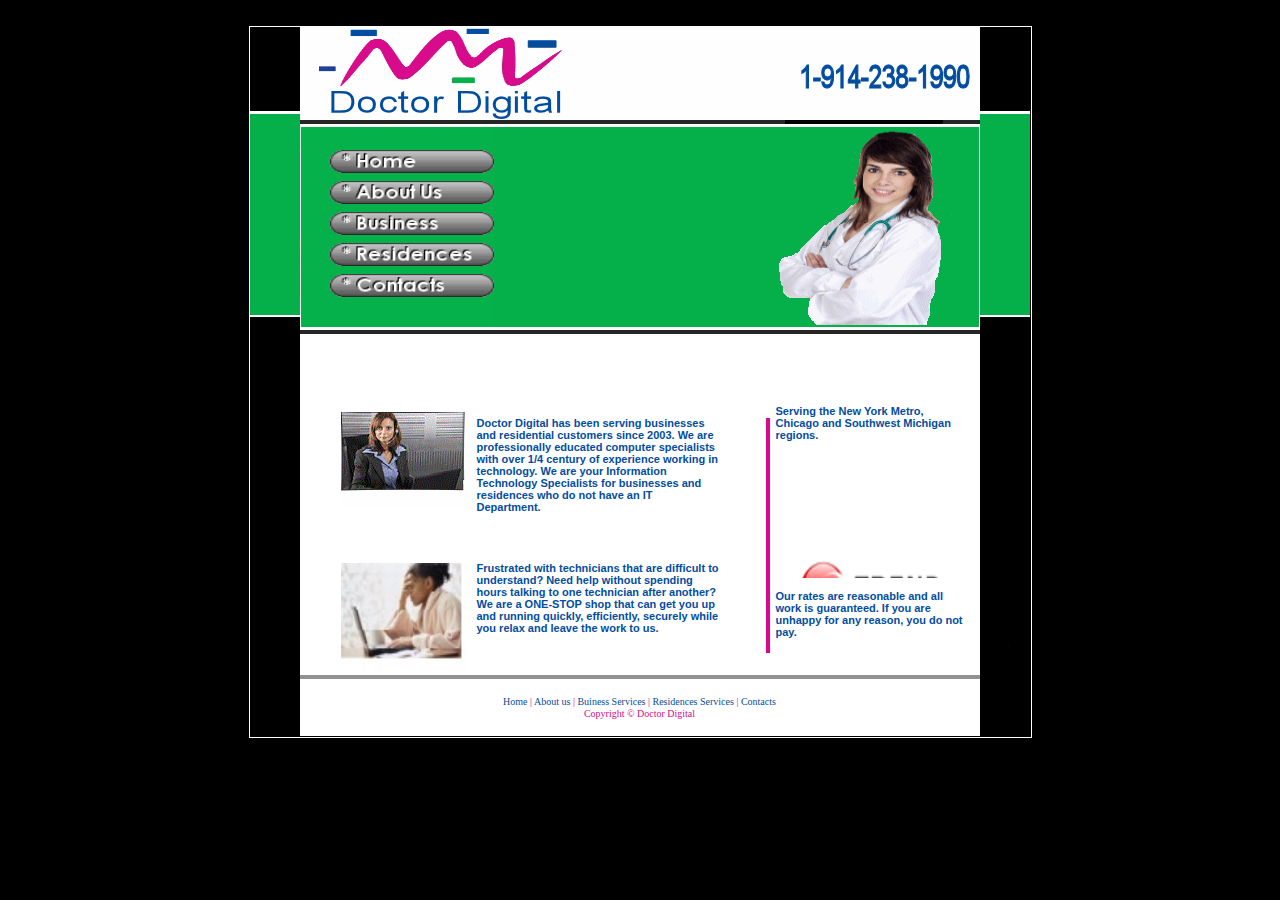
<file: index.html>
<html>
<head>
<title>-- Doctor Digital Computer Repair, Training, Support in Westchester County NY --</title>
<meta http-equiv="Content-Type" content="text/html; charset=windows-1250" />
<meta name="description" content="Computer repairs in Westchester County,Rockland County,Putnam County New York and Fairfield County, CT." />
<meta name="keywords" content="computer, repair, westchester, rockland, county, putnam, new york, ny, Greenwich, CT,Computer Repairs, Computer Services, PC Repairs, Laptop Repairs, Geek Squad, Best Buy, Firedogs, Web Design, Website Design, Technician, Experts, Amawalk, Ardsley, Ardsley-on-Hudson, Armonk, Baldwin Place, Banksville, Bedford, Bedford Hills, Briarcliff Manor, Bronxville, Buchanan, Chappaqua, Cortlandt Manor, Crompond, Cross River, Croton Falls, Croton-on-Hudson, Crugers, Dobbs Ferry, Eastchester, Elmsford, Goldens Bridge, Granite Springs, Harrison, Hartsdale, Hastings-on-Hudson, Hawthorne, Irvington, Jefferson Valley, Katonah, Lake Peekskill, Larchmont, Lincolndale, Mamaroneck, Maryknoll, Millwood, Mohegan Lake, Montrose, Mount Kisco, Mount Vernon, New Rochelle, North Salem, North White Plains, Ossining, Peekskill, Pelham, Pelham Manor, Pleasantville, Pocantico Hills, Port Chester, Pound Ridge, Purchase, Purdys, Rye, Rye Brook, Scarborough, Scarsdale, Shenorock, Shrub Oak, Sleepy Hollow, Somers, South Salem, Tarrytown, Thornwood, Tuckahoe, Valhalla, Verplanck, Waccabuc, White Plains, Yonkers, Yorktown Heights, small business, EDI, ERP, technical project management, woman owned business">
" /

<!-- ImageReady Preload Script (template_s073.psd) -->
<script type="text/javascript"> 
<!--
 
function newImage(arg) {
	if (document.images) {
		rslt = new Image();
		rslt.src = arg;
		return rslt;
	}
}
 
function changeImages() {
	if (document.images && (preloadFlag == true)) {
		for (var i=0; i<changeImages.arguments.length; i+=2) {
			document[changeImages.arguments[i]].src = changeImages.arguments[i+1];
		}
	}
}
 
var preloadFlag = false;
function preloadImages() {
	if (document.images) {
		home_page_over = newImage("images/home-page-over.gif");
		about_us_over = newImage("images/about-us-over.gif");
		services_over = newImage("images/services-over.gif");
		solutions_over = newImage("images/solutions-over.gif");
		contacts_over = newImage("images/contacts-over.gif");
		preloadFlag = true;
	}
}
 
// -->
</script>
<link href="css/styles.css" rel="stylesheet" type="text/css" />
<!-- End Preload Script -->


<!-- Google analytics

<script type="text/javascript">

  var _gaq = _gaq || [];
  _gaq.push(['_setAccount', 'UA-19411399-1']);
  _gaq.push(['_trackPageview']);

  (function() {
    var ga = document.createElement('script'); ga.type = 'text/javascript'; ga.async = true;
    ga.src = ('https:' == document.location.protocol ? 'https://ssl' : 'http://www') + '.google-analytics.com/ga.js';
    var s = document.getElementsByTagName('script')[0]; s.parentNode.insertBefore(ga, s);
  })();

</script>
</head>
<body bgcolor="#FFFFFF" leftmargin="0" topmargin="0" marginwidth="0" marginheight="0" onLoad="preloadImages();">
<!-- ImageReady Slices (template_s073.psd) -->
<table width="781" height="671" border="0" align="center" cellpadding="0" cellspacing="0" class="frame" id="Table_01">
<tr>
		<td rowspan="21">
			<img src="images/main.gif" width="50" height="670" alt="" /></td>
		<td colspan="9">
			<img src="images/main-03.gif" width="680" height="100" alt="" /></td>
		<td rowspan="21">
			<img src="images/main-04.gif" width="50" height="670" alt="" /></td>
		<td>
			<img src="images/spacer.gif" width="1" height="100" alt="" /></td>
	</tr>
	<tr>
		<td colspan="4">
			<img src="images/main-05.gif" width="194" height="23" alt="" /></td>
		<td colspan="5" rowspan="11">
			<img src="images/main-06.gif" width="486" height="200" alt="" /></td>
		<td>
			<img src="images/spacer.gif" width="1" height="23" alt="" /></td>
	</tr>
	<tr>
		<td rowspan="9">
			<img src="images/main-07.gif" width="30" height="147" alt="" /></td>
		<td colspan="3">
			<a href="index.html"
				onmouseover="window.status='home page'; changeImages('home_page', 'images/home-page-over.gif'); return true;"
				onmouseout="window.status=''; changeImages('home_page', 'images/home-page.gif'); return true;"
				onmousedown="changeImages('home_page', 'images/home-page-over.gif'); return true;"
				onmouseup="changeImages('home_page', 'images/home-page-over.gif'); return true;">
				<img name="home_page" src="images/home-page.gif" width="164" height="23" border="0" alt="home page" /></a></td>
		<td>
			<img src="images/spacer.gif" width="1" height="23" alt="" /></td>
	</tr>
	<tr>
		<td colspan="3">
			<img src="images/main-10.gif" width="164" height="8" alt="" /></td>
		<td>
			<img src="images/spacer.gif" width="1" height="8" alt="" /></td>
	</tr>
	<tr>
		<td colspan="3">
			<a href="aboutus.html"
				onmouseover="window.status='about us'; changeImages('about_us', 'images/about-us-over.gif'); return true;"
				onmouseout="window.status=''; changeImages('about_us', 'images/about-us.gif'); return true;"
				onmousedown="changeImages('about_us', 'images/about-us-over.gif'); return true;"
				onmouseup="changeImages('about_us', 'images/about-us-over.gif'); return true;">
				<img name="about_us" src="images/about-us.gif" width="164" height="23" border="0" alt="about us" /></a></td>
		<td>
			<img src="images/spacer.gif" width="1" height="23" alt="" /></td>
	</tr>
	<tr>
		<td colspan="3">
			<img src="images/main-13.gif" width="164" height="8" alt="" /></td>
		<td>
			<img src="images/spacer.gif" width="1" height="8" alt="" /></td>
	</tr>
	<tr>
		<td colspan="3">
			<a href="Buiness-Services.html"
				onmouseover="window.status='Buiness Services'; changeImages('Buiness Services', 'images/services-over.gif'); return true;"
				onmouseout="window.status=''; changeImages('Buiness Services', 'images/services.gif'); return true;"
				onmousedown="changeImages('Buiness Services', 'images/services-over.gif'); return true;"
				onmouseup="changeImages('Buiness Services', 'images/services-over.gif'); return true;">
				<img name="Buiness Services" src="images/services.gif" width="164" height="23" border="0" alt="Buiness Services" /></a></td> 
		<td>
			<img src="images/spacer.gif" width="1" height="23" alt="" /></td>
	</tr>
	<tr>
		<td colspan="3">
			<img src="images/main-16.gif" width="164" height="8" alt="" /></td>
		<td>
			<img src="images/spacer.gif" width="1" height="8" alt="" /></td>
	</tr>
	<tr>
		<td colspan="3">
			<a href="Residences-Services.html"
				onmouseover="window.status='Residences-Services'; changeImages('Residences-Services', 'images/solutions-over.gif'); return true;"
				onmouseout="window.status=''; changeImages('Residences-Services', 'images/solutions.gif'); return true;"
				onmousedown="changeImages('Residences-Services', 'images/solutions-over.gif'); return true;"
				onmouseup="changeImages('Residences-Services', 'images/solutions-over.gif'); return true;">
				<img name="Residences-Services" src="images/solutions.gif" width="164" height="23" border="0" alt="Residences-Services"></a></td>
		<td>
			<img src="images/spacer.gif" width="1" height="23" alt="" /></td>
	</tr>
	<tr>
		<td colspan="3">
			<img src="images/main-19.gif" width="164" height="8" alt="" /></td>
		<td>
			<img src="images/spacer.gif" width="1" height="8" alt="" /></td>
	</tr>
	<tr>
		<td colspan="3">
			<a href="contacts.html"
				onmouseover="window.status='contacts'; changeImages('contacts', 'images/contacts-over.gif'); return true;"
				onmouseout="window.status=''; changeImages('contacts', 'images/contacts.gif'); return true;"
				onmousedown="changeImages('contacts', 'images/contacts-over.gif'); return true;"
				onmouseup="changeImages('contacts', 'images/contacts-over.gif'); return true;">
				<img name="contacts" src="images/contacts.gif" width="164" height="23" border="0" alt="contacts" /></a></td>
		<td>
			<img src="images/spacer.gif" width="1" height="23" alt="" /></td>
	</tr>
	<tr>
		<td colspan="4">
			<img src="images/main-22.gif" width="194" height="30" alt="" /></td>
		<td>
			<img src="images/spacer.gif" width="1" height="30" alt="" /></td>
	</tr>
	<tr>
		<td colspan="9">
			<img src="images/main-23.gif" width="680" height="7" alt="" /></td>
		<td>
			<img src="images/spacer.gif" width="1" height="7" alt="" /></td>
	</tr>
	<tr>
		<td width="41" height="302" colspan="2" rowspan="6" bgcolor="#FFFFFF"></td>
		<td colspan="3" bgcolor="#FFFFFF">
			<img src="images/welcome.gif" width="379" height="59" alt="" /></td>
		<td width="38" height="302" rowspan="6" bgcolor="#FFFFFF"></td>
		<td colspan="3" bgcolor="#FFFFFF">
			<img src="images/news.gif" width="222" height="59" alt="" /></td>
		<td>
			<img src="images/spacer.gif" width="1" height="59" alt="" /></td>
	</tr>
	<tr>
		<td rowspan="2" bgcolor="#FFFFFF">
			<img src="images/services-29.gif" width="136" height="94" alt="" /></td>
		
                        <td width="243" height="94" colspan="2" rowspan="2" align="left" valign="top" bgcolor="#FFFFFF"><span class="text1"><br> <br>Doctor Digital has been serving businesses and residential customers since 2003. We are professionally educated computer specialists with over 1/4 century of experience working in technology. We are your Information Technology Specialists for businesses and residences who do not have an IT Department. <br> <br> 
             
 
              
 
			
             
 
 
 
 
 
 
 
 
 
 
 
 
 
		<td rowspan="5" bgcolor="#FFFFFF">
			<img src="images/news-27.gif" width="18" height="243" alt="" /></td>
		<td width="193" height="73" align="left" valign="top" bgcolor="#FFFFFF"><span class="text2"><br>Serving the New York Metro, Chicago and Southwest Michigan regions.
		<td width="11" height="243" rowspan="5" bgcolor="#FFFFFF"></td>
		<td>
			<img src="images/spacer.gif" width="1" height="73" alt="" /></td>
	</tr>
	<tr>
		<td width="193" height="73" rowspan="3" align="left" valign="top" bgcolor="#FFFFFF">&nbsp;&nbsp;&nbsp;<MARQUEE Direction = "up" SCROLLAMOUNT="2" SCROLLSPEED="6" Height="100" onmouseover="this.stop()" onmouseout="this.start()">
 
	<CENTER>
 
	<img src="images/TrendMicro.gif " height = "75" width = "150" ALT="">
 
        <BR>
 
	<img src=" images/dell_REGISTEREDpartner_fina.jpg" height = "55" width = "150" ALT="">
 
	<BR>
 
	<img src=" images/mcp.gif" height = "55" width = "150" ALT="">
 
	<BR>
 
	<img src=" images/cisco.gif" height = "55" width = "150" ALT="">
 
	<BR>
	<img src=" images/appriver.jpg " height = "55" width = "150" ALT="">
 
	<BR>
	<img src=" images/hp.gif" height = "55" width = "150" ALT="">
	<BR>
	<img src=" images/gateway.jpg" height = "55" width = "150" ALT="">
 
	<BR>
        <img src=" images/powershift.gif" height = "55" width = "150" ALT="">
 
	<BR>
        <img src=" images/2.gif" height = "55" width = "150" ALT="">
 
	<BR>
	<img src="images/maxtor.jpg " height = "55" width = "150" ALT="">
 
        <BR>
 
	<img src=" images/drivesavers.jpg" height = "55" width = "150" ALT="">
 
	<BR>
 
	<img src=" images/100px-BlackBerry_logo_svg.bmp" height = "55" width = "150" ALT="">
 
	<BR>
 
	<img src=" images/acer.jpg" height = "55" width = "150" ALT="">
 
	<BR>
	<img src=" images/apple.jpg " height = "55" width = "150" ALT="">
 
	<BR>
	<img src=" images/avg2.jpg" height = "55" width = "150" ALT="">
	<BR>
	<img src=" images/IBM.jpg" height = "55" width = "150" ALT="">
 
	<BR>
        <img src=" images/vista.jpg" height = "55" width = "150" ALT="">
 
	<BR>
        <img src=" images/xp.jpg" height = "55" width = "150" ALT="">
 
	<BR>
    
    
    
    
    
    
 
 
 
</MARQUEE>
		<td>
			<img src="images/spacer.gif" width="1" height="21" alt="" /></td>
	</tr>
	<tr>
		<td colspan="3" bgcolor="#FFFFFF">
			<img src="images/services-28.gif" width="379" height="37" alt="" /></td>
		<td>
			<img src="images/spacer.gif" width="1" height="37" alt="" /></td>
	</tr>
	<tr>
		<td rowspan="2" bgcolor="#FFFFFF">
			<img src="images/j0400260.jpg" width="136" height="112" alt="" /></td>
		<td width="243" height="112" colspan="2" rowspan="2" align="left" valign="top" bgcolor="#FFFFFF"><span class="text1">Frustrated with technicians that are difficult to understand? Need help without spending hours talking to one technician after another? We are a ONE-STOP shop that can get you up and running quickly, efficiently, securely while you relax and leave the work to us. 
		<td>
			<img src="images/spacer.gif" width="1" height="15" alt="" /></td>
	</tr>
	<tr>
		<td width="193" height="97" align="left" valign="top" bgcolor="#FFFFFF"><span class="text2"><br>Our rates are reasonable and all work is guaranteed. If you are unhappy for any reason, you do not pay.</span><br />
 
		<td>
			<img src="images/spacer.gif" width="1" height="97" alt="" /></td>
	</tr>
	<tr>
		<td colspan="9">
			<img src="images/main-30.gif" width="680" height="4" alt="" /></td>
		<td>
			<img src="images/spacer.gif" width="1" height="4" alt="" /></td>
	</tr>
	<tr>
		<td width="680" height="57" colspan="9" align="center" valign="middle" bgcolor="#FFFFFF" class="text3"> <a href="index.html">Home</a> | <a href="aboutus.html">About us</a> | <a href="Buiness-Services.html">Buiness Services</a> |  <a href="Residences-Services.html">Residences Services</a>   | <a href="contacts.html">Contacts</a>          <br />
      Copyright � Doctor Digital</td>
		<td>
			<img src="images/spacer.gif" width="1" height="57" alt="" /></td>
	</tr>
	<tr>
		<td>
			<img src="images/spacer.gif" width="50" height="1" alt="" /></td>
		<td>
			<img src="images/spacer.gif" width="30" height="1" alt="" /></td>
		<td>
			<img src="images/spacer.gif" width="11" height="1" alt="" /></td>
		<td>
			<img src="images/spacer.gif" width="136" height="1" alt="" /></td>
		<td>
			<img src="images/spacer.gif" width="17" height="1" alt="" /></td>
		<td>
			<img src="images/spacer.gif" width="226" height="1" alt="" /></td>
		<td>
			<img src="images/spacer.gif" width="38" height="1" alt="" /></td>
		<td>
			<img src="images/spacer.gif" width="18" height="1" alt="" /></td>
		<td>
			<img src="images/spacer.gif" width="193" height="1" alt="" /></td>
		<td>
			<img src="images/spacer.gif" width="11" height="1" alt="" /></td>
		<td>
			<img src="images/spacer.gif" width="50" height="1" alt="" /></td>
		<td></td>
	</tr>
</table>
<!-- End ImageReady Slices -->
</body>
</html>
</file>
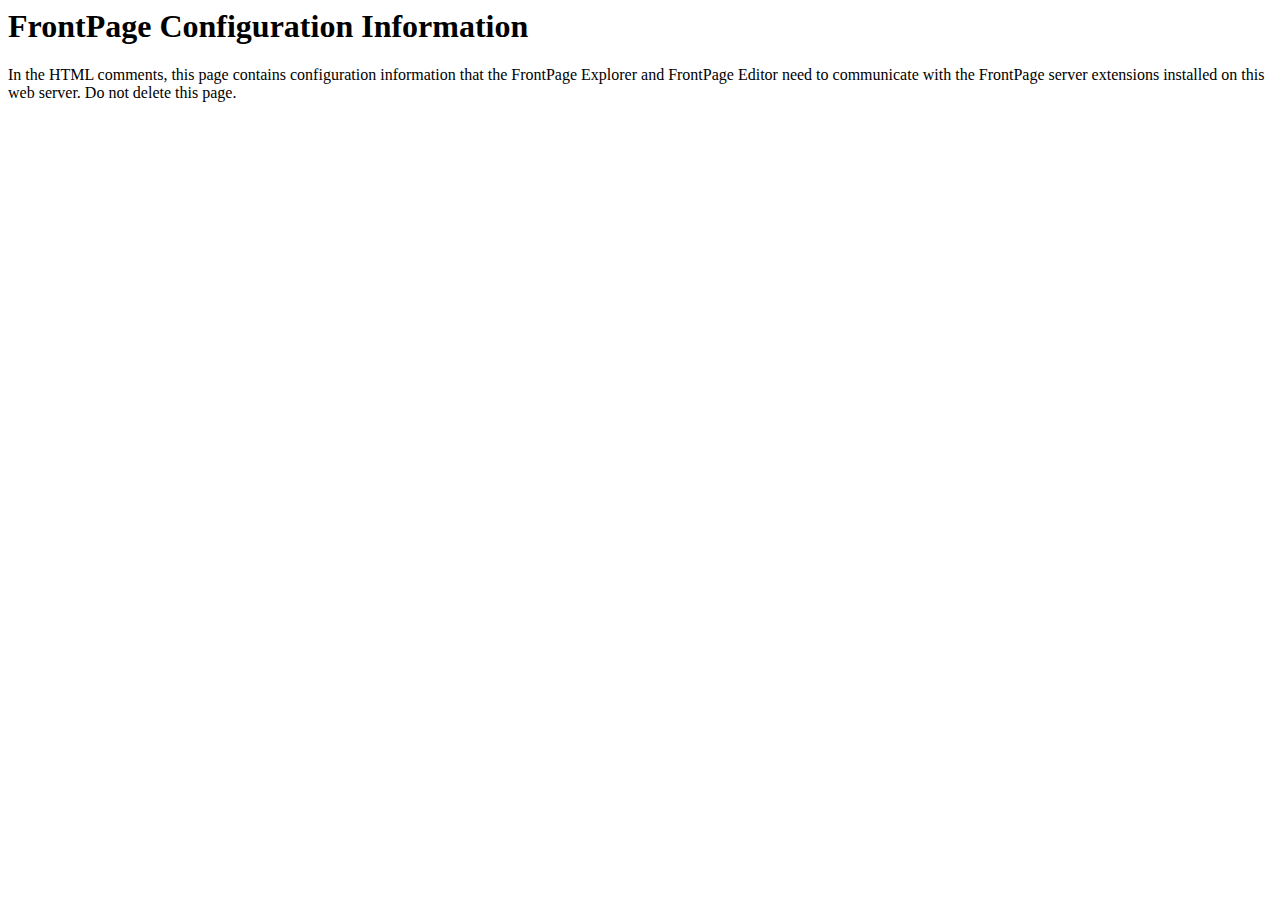
<file: _vti_inf.html>
<html>

<head>
<meta http-equiv="Content-Type"
content="text/html; charset=iso-8859-1">
<title> FrontPage Configuration Information </title>
</head>

<body>
<!-- _vti_inf.html version 0.100>
<!-- 
	This file contains important information used by the FrontPage client
	(the FrontPage Explorer and FrontPage Editor) to communicate with the
	FrontPage server extensions installed on this web server.

	The values below are automatically set by FrontPage at installation.  Normally, you do not need to modify these values, but in case
	you do, the parameters are as follows:

	'FPShtmlScriptUrl', 'FPAuthorScriptUrl', and 'FPAdminScriptUrl' specify
	the relative urls for the scripts that FrontPage uses for remote
	authoring.  These values should not be changed.

	'FPVersion' identifies the version of the FrontPage Server Extensions
	installed, and should not be changed.
--><!-- FrontPage Configuration Information
    FPVersion="5.0.2.4803"
    FPShtmlScriptUrl="_vti_bin/shtml.exe/_vti_rpc"
    FPAuthorScriptUrl="_vti_bin/_vti_aut/author.exe"
    FPAdminScriptUrl="_vti_bin/_vti_adm/admin.exe"
    TPScriptUrl="_vti_bin/owssvr.exe"
-->
<p><!--webbot bot="PurpleText"
preview="This page is placed into the root directory of your FrontPage web when FrontPage is installed.  It contains information used by the FrontPage client to communicate with the FrontPage server extensions installed on this web server.  You should not delete this file."
--></p>

<h1>FrontPage Configuration Information </h1>

<p>In the HTML comments, this page contains configuration
information that the FrontPage Explorer and FrontPage Editor need to
communicate with the FrontPage server extensions installed on
this web server. Do not delete this page.</p>
</body>
</html>
</file>
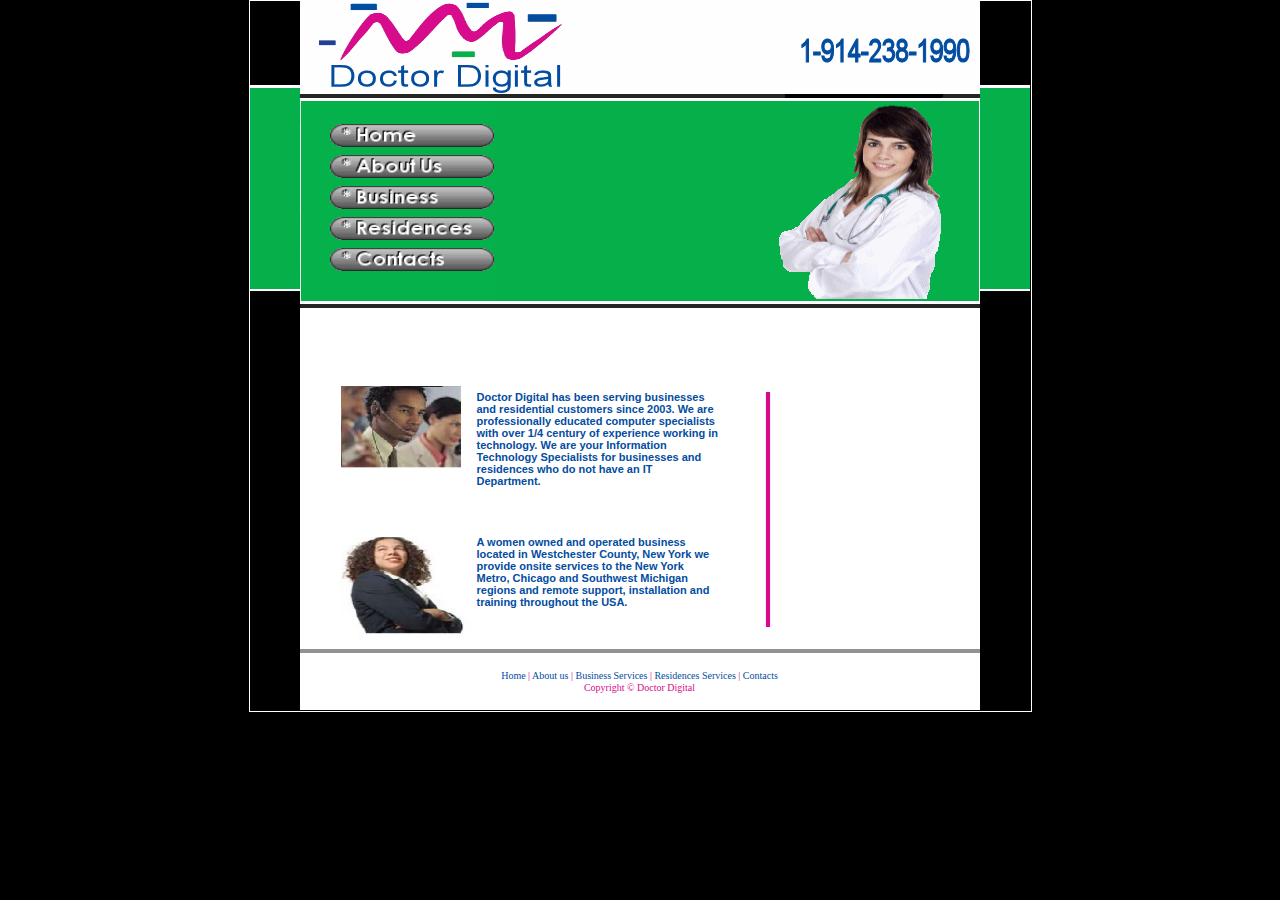
<file: aboutus.html>
<html>
<head>
<title>-- Doctor Digital --</title>
<meta http-equiv="Content-Type" content="text/html; charset=windows-1250" />
<!-- ImageReady Preload Script (template_s073.psd) -->
<script type="text/javascript">
<!--

function newImage(arg) {
	if (document.images) {
		rslt = new Image();
		rslt.src = arg;
		return rslt;
	}
}

function changeImages() {
	if (document.images && (preloadFlag == true)) {
		for (var i=0; i<changeImages.arguments.length; i+=2) {
			document[changeImages.arguments[i]].src = changeImages.arguments[i+1];
		}
	}
}

var preloadFlag = false;
function preloadImages() {
	if (document.images) {
		home_page_over = newImage("images/home-page-over.gif");
		about_us_over = newImage("images/about-us-over.gif");
		services_over = newImage("images/services-over.gif");
		solutions_over = newImage("images/solutions-over.gif");
		contacts_over = newImage("images/contacts-over.gif");
		preloadFlag = true;
	}
}

// -->
</script>
<link href="css/styles.css" rel="stylesheet" type="text/css" />
<!-- End Preload Script -->
</head>
<body bgcolor="#FFFFFF" leftmargin="0" topmargin="0" marginwidth="0" marginheight="0" onLoad="preloadImages();">
<!-- ImageReady Slices (template_s073.psd) -->
<table width="781" height="671" border="0" align="center" cellpadding="0" cellspacing="0" class="frame" id="Table_01">
<tr>
		<td rowspan="21">
			<img src="images/main.gif" width="50" height="670" alt="" /></td>
		<td colspan="9">
			<img src="images/main-03.gif" width="680" height="100" alt="" /></td>
		<td rowspan="21">
			<img src="images/main-04.gif" width="50" height="670" alt="" /></td>
		<td>
			<img src="images/spacer.gif" width="1" height="100" alt="" /></td>
	</tr>
	<tr>
		<td colspan="4">
			<img src="images/main-05.gif" width="194" height="23" alt="" /></td>
		<td colspan="5" rowspan="11">
			<img src="images/main-06.gif" width="486" height="200" alt="" /></td>
		<td>
			<img src="images/spacer.gif" width="1" height="23" alt="" /></td>
	</tr>
	<tr>
		<td rowspan="9">
			<img src="images/main-07.gif" width="30" height="147" alt="" /></td>
		<td colspan="3">
			<a href="index.html"
				onmouseover="window.status='home page'; changeImages('home_page', 'images/home-page-over.gif'); return true;"
				onmouseout="window.status=''; changeImages('home_page', 'images/home-page.gif'); return true;"
				onmousedown="changeImages('home_page', 'images/home-page-over.gif'); return true;"
				onmouseup="changeImages('home_page', 'images/home-page-over.gif'); return true;">
				<img name="home_page" src="images/home-page.gif" width="164" height="23" border="0" alt="home page" /></a></td>
		<td>
			<img src="images/spacer.gif" width="1" height="23" alt="" /></td>
	</tr>
	<tr>
		<td colspan="3">
			<img src="images/main-10.gif" width="164" height="8" alt="" /></td>
		<td>
			<img src="images/spacer.gif" width="1" height="8" alt="" /></td>
	</tr>
	<tr>
		<td colspan="3">
			<a href="aboutus.html"
				onmouseover="window.status='about us'; changeImages('about_us', 'images/about-us-over.gif'); return true;"
				onmouseout="window.status=''; changeImages('about_us', 'images/about-us.gif'); return true;"
				onmousedown="changeImages('about_us', 'images/about-us-over.gif'); return true;"
				onmouseup="changeImages('about_us', 'images/about-us-over.gif'); return true;">
				<img name="about_us" src="images/about-us.gif" width="164" height="23" border="0" alt="about us" /></a></td>
		<td>
			<img src="images/spacer.gif" width="1" height="23" alt="" /></td>
	</tr>
	<tr>
		<td colspan="3">
			<img src="images/main-13.gif" width="164" height="8" alt="" /></td>
		<td>
			<img src="images/spacer.gif" width="1" height="8" alt="" /></td>
	</tr>
	<tr>
		<td colspan="3">
			<a href="Buiness-Services.html"
				onmouseover="window.status='Buiness-Services'; changeImages('Buiness-Services', 'images/services-over.gif'); return true;"
				onmouseout="window.status=''; changeImages('Buiness-Services', 'images/services.gif'); return true;"
				onmousedown="changeImages('Buiness-Services', 'images/services-over.gif'); return true;"
				onmouseup="changeImages('Buiness-Services', 'images/services-over.gif'); return true;">
				<img name="Buiness-Services" src="images/services.gif" width="164" height="23" border="0" alt="Buiness-Services" /></a></td>
		<td>
			<img src="images/spacer.gif" width="1" height="23" alt="" /></td>
	</tr>
	<tr>
		<td colspan="3">
			<img src="images/main-16.gif" width="164" height="8" alt="" /></td>
		<td>
			<img src="images/spacer.gif" width="1" height="8" alt="" /></td>
	</tr>
	<tr>
		<td colspan="3">
			<a href="Residences-Services.html"
				onmouseover="window.status='Residences-Services'; changeImages('Residences-Services', 'images/solutions-over.gif'); return true;"
				onmouseout="window.status=''; changeImages('Residences-Services', 'images/solutions.gif'); return true;"
				onmousedown="changeImages('Residences-Services', 'images/solutions-over.gif'); return true;"
				onmouseup="changeImages('Residences-Services', 'images/solutions-over.gif'); return true;">
				<img name="Residences-Services" src="images/solutions.gif" width="164" height="23" border="0" alt="Residences-Services" /></a></td>
		<td>
			<img src="images/spacer.gif" width="1" height="23" alt="" /></td>
	</tr>
	<tr>
		<td colspan="3">
			<img src="images/main-19.gif" width="164" height="8" alt="" /></td>
		<td>
			<img src="images/spacer.gif" width="1" height="8" alt="" /></td>
	</tr>
	<tr>
		<td colspan="3">
			<a href="contacts.html"
				onmouseover="window.status='contacts'; changeImages('contacts', 'images/contacts-over.gif'); return true;"
				onmouseout="window.status=''; changeImages('contacts', 'images/contacts.gif'); return true;"
				onmousedown="changeImages('contacts', 'images/contacts-over.gif'); return true;"
				onmouseup="changeImages('contacts', 'images/contacts-over.gif'); return true;">
				<img name="contacts" src="images/contacts.gif" width="164" height="23" border="0" alt="contacts" /></a></td>
		<td>
			<img src="images/spacer.gif" width="1" height="23" alt="" /></td>
	</tr>
	<tr>
		<td colspan="4">
			<img src="images/main-22.gif" width="194" height="30" alt="" /></td>
		<td>
			<img src="images/spacer.gif" width="1" height="30" alt="" /></td>
	</tr>
	<tr>
		<td colspan="9">
			<img src="images/main-23.gif" width="680" height="7" alt="" /></td>
		<td>
			<img src="images/spacer.gif" width="1" height="7" alt="" /></td>
	</tr>
	<tr>
		<td width="41" height="302" colspan="2" rowspan="6" bgcolor="#FFFFFF"></td>
		<td colspan="3" bgcolor="#FFFFFF">
			<img src="images/welcome.gif" width="379" height="59" alt="" /></td>
		<td width="38" height="302" rowspan="6" bgcolor="#FFFFFF"></td>
		<td colspan="3" bgcolor="#FFFFFF">
			<img src="images/news.gif" width="222" height="59" alt="" /></td>
		<td>
			<img src="images/spacer.gif" width="1" height="59" alt="" /></td>
	</tr>
	<tr>
		<td rowspan="2" bgcolor="#FFFFFF">
			<img src="images/thumbnailCAC8UG6Y.jpg" width="136" height="94" alt="" /></td>
		
                        <td width="243" height="94" colspan="2" rowspan="2" align="left" valign="top" bgcolor="#FFFFFF"><span class="text1"><br> <br>Doctor Digital has been serving businesses and residential customers since 2003. We are professionally educated computer specialists with over 1/4 century of experience working in technology. We are your Information Technology Specialists for businesses and residences who do not have an IT Department. <br> <br> 
             

              

			
             













		<td rowspan="5" bgcolor="#FFFFFF">
			<img src="images/news-27.gif" width="18" height="243" alt="" /></td>
		<td width="193" height="73" align="left" valign="top" bgcolor="#FFFFFF"><span class="text2">
		<td width="11" height="243" rowspan="5" bgcolor="#FFFFFF"></td>
		<td>
			<img src="images/spacer.gif" width="1" height="73" alt="" /></td>
	</tr>
	<tr>
		<td width="193" height="73" rowspan="3" align="left" valign="top" bgcolor="#FFFFFF">&nbsp;&nbsp;&nbsp;<MARQUEE Direction = "up" SCROLLAMOUNT="2" SCROLLSPEED="6" Height="100" onmouseover="this.stop()" onmouseout="this.start()">

	<CENTER>

	
		<td>
			<img src="images/spacer.gif" width="1" height="21" alt="" /></td>
	</tr>
	<tr>
		<td colspan="3" bgcolor="#FFFFFF">
			<img src="images/services-28.gif" width="379" height="37" alt="" /></td>
		<td>
			<img src="images/spacer.gif" width="1" height="37" alt="" /></td>
	</tr>
	<tr>
		<td rowspan="2" bgcolor="#FFFFFF">
			<img src="images/thumbnailCA2IKE53.jpg" width="136" height="112" alt="" /></td>
		<td width="243" height="112" colspan="2" rowspan="2" align="left" valign="top" bgcolor="#FFFFFF"><span class="text1">A women owned and operated business located in Westchester County, New York we provide onsite services to the  New York Metro, Chicago and Southwest Michigan regions and remote support, installation and training throughout the USA. 
		<td>
			<img src="images/spacer.gif" width="1" height="15" alt="" /></td>
	</tr>
	<tr>
		<td width="193" height="97" align="left" valign="top" bgcolor="#FFFFFF"><span class="text2"><br><br></span><br />

		<td>
			<img src="images/spacer.gif" width="1" height="97" alt="" /></td>
	</tr>
	<tr>
		<td colspan="9">
			<img src="images/main-30.gif" width="680" height="4" alt="" /></td>
		<td>
			<img src="images/spacer.gif" width="1" height="4" alt="" /></td>
	</tr>
	<tr>
		<td width="680" height="57" colspan="9" align="center" valign="middle" bgcolor="#FFFFFF" class="text3"><a href="index.html">Home</a> | <a href="aboutus.html">About us</a> | <a href="Buiness-Services.html">Business Services</a> |  <a href="Residences-Services.html">Residences Services</a> |  <a href="contacts.html">Contacts</a>          <br />
      Copyright � Doctor Digital</td>
		<td>
			<img src="images/spacer.gif" width="1" height="57" alt="" /></td>
	</tr>
	<tr>
		<td>
			<img src="images/spacer.gif" width="50" height="1" alt="" /></td>
		<td>
			<img src="images/spacer.gif" width="30" height="1" alt="" /></td>
		<td>
			<img src="images/spacer.gif" width="11" height="1" alt="" /></td>
		<td>
			<img src="images/spacer.gif" width="136" height="1" alt="" /></td>
		<td>
			<img src="images/spacer.gif" width="17" height="1" alt="" /></td>
		<td>
			<img src="images/spacer.gif" width="226" height="1" alt="" /></td>
		<td>
			<img src="images/spacer.gif" width="38" height="1" alt="" /></td>
		<td>
			<img src="images/spacer.gif" width="18" height="1" alt="" /></td>
		<td>
			<img src="images/spacer.gif" width="193" height="1" alt="" /></td>
		<td>
			<img src="images/spacer.gif" width="11" height="1" alt="" /></td>
		<td>
			<img src="images/spacer.gif" width="50" height="1" alt="" /></td>
		<td></td>
	</tr>
</table>
<!-- End ImageReady Slices -->
</body>
</html>
</file>
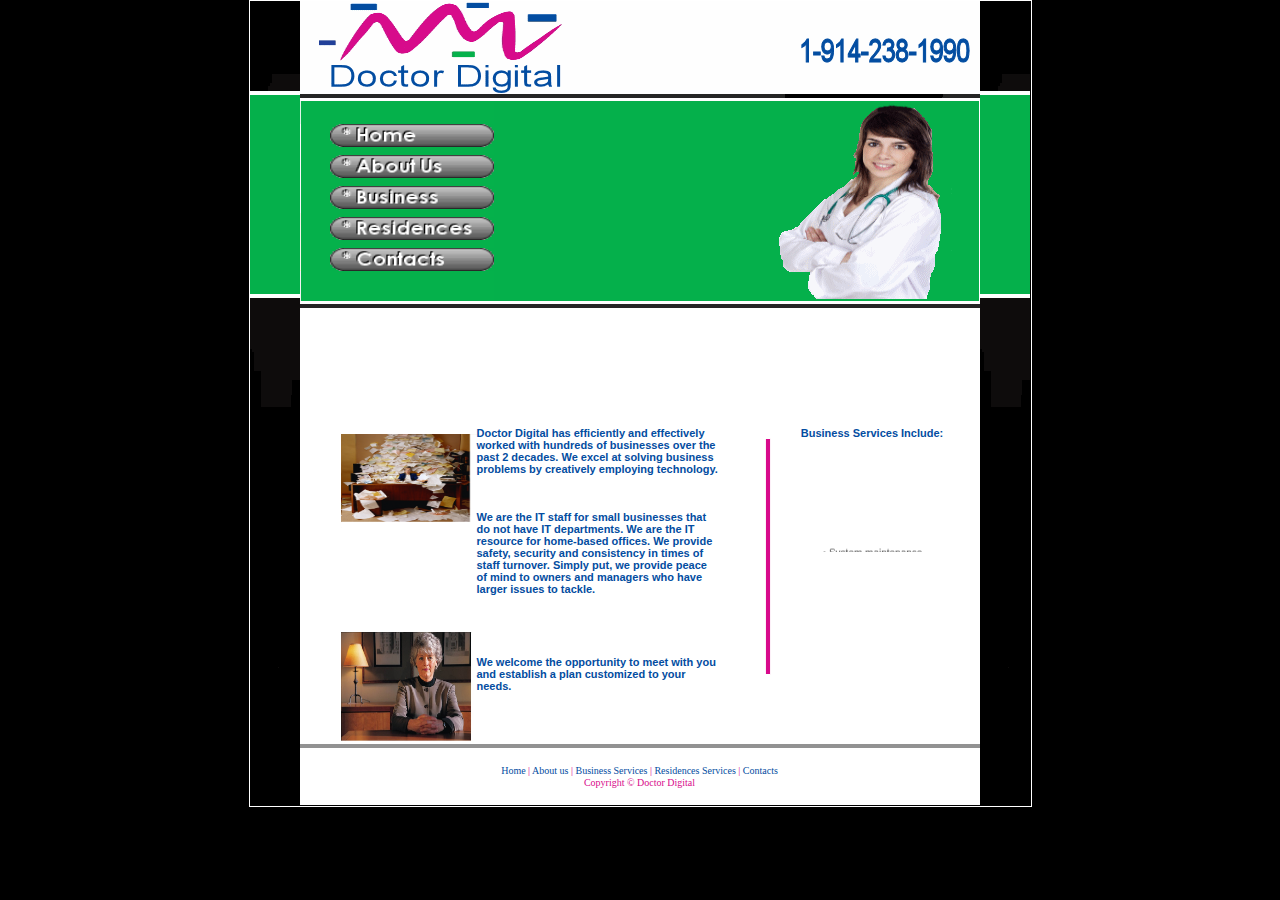
<file: Buiness-Services.html>
<html>
<head>
<title>-- Doctor Digital --</title>
<meta http-equiv="Content-Type" content="text/html; charset=windows-1250" />
<!-- ImageReady Preload Script (template_s073.psd) -->
<script type="text/javascript">
<!--

function newImage(arg) {
	if (document.images) {
		rslt = new Image();
		rslt.src = arg;
		return rslt;
	}
}

function changeImages() {
	if (document.images && (preloadFlag == true)) {
		for (var i=0; i<changeImages.arguments.length; i+=2) {
			document[changeImages.arguments[i]].src = changeImages.arguments[i+1];
		}
	}
}

var preloadFlag = false;
function preloadImages() {
	if (document.images) {
		home_page_over = newImage("images/home-page-over.gif");
		about_us_over = newImage("images/about-us-over.gif");
		services_over = newImage("images/services-over.gif");
		solutions_over = newImage("images/solutions-over.gif");
		contacts_over = newImage("images/contacts-over.gif");
		preloadFlag = true;
	}
}

// -->
</script>
<link href="css/styles.css" rel="stylesheet" type="text/css" />
<!-- End Preload Script -->
</head>
<body bgcolor="#FFFFFF" leftmargin="0" topmargin="0" marginwidth="0" marginheight="0" onLoad="preloadImages();">
<!-- ImageReady Slices (template_s073.psd) -->
<table width="781" height="671" border="0" align="center" cellpadding="0" cellspacing="0" class="frame" id="Table_01">
<tr>
		<td rowspan="21">
			<img src="images/main-100.gif" width="50" height="670" alt="" /></td>
		<td colspan="9">
			<img src="images/main-03.gif" width="680" height="100" alt="" /></td>
		<td rowspan="21">
			<img src="images/main-420.gif" width="50" height="670" alt="" /></td>
		<td>
			<img src="images/spacer.gif" width="1" height="100" alt="" /></td>
	</tr>
	<tr>
		<td colspan="4">
			<img src="images/main-05.gif" width="194" height="23" alt="" /></td>
		<td colspan="5" rowspan="11">
			<img src="images/main-06.gif" width="486" height="200" alt="" /></td>
		<td>
			<img src="images/spacer.gif" width="1" height="23" alt="" /></td>
	</tr>
	<tr>
		<td rowspan="9">
			<img src="images/main-07.gif" width="30" height="147" alt="" /></td>
		<td colspan="3">
			<a href="index.html"
				onmouseover="window.status='home page'; changeImages('home_page', 'images/home-page-over.gif'); return true;"
				onmouseout="window.status=''; changeImages('home_page', 'images/home-page.gif'); return true;"
				onmousedown="changeImages('home_page', 'images/home-page-over.gif'); return true;"
				onmouseup="changeImages('home_page', 'images/home-page-over.gif'); return true;">
				<img name="home_page" src="images/home-page.gif" width="164" height="23" border="0" alt="home page" /></a></td>
		<td>
			<img src="images/spacer.gif" width="1" height="23" alt="" /></td>
	</tr>
	<tr>
		<td colspan="3">
			<img src="images/main-10.gif" width="164" height="8" alt="" /></td>
		<td>
			<img src="images/spacer.gif" width="1" height="8" alt="" /></td>
	</tr>
	<tr>
		<td colspan="3">
			<a href="aboutus.html"
				onmouseover="window.status='about us'; changeImages('about_us', 'images/about-us-over.gif'); return true;"
				onmouseout="window.status=''; changeImages('about_us', 'images/about-us.gif'); return true;"
				onmousedown="changeImages('about_us', 'images/about-us-over.gif'); return true;"
				onmouseup="changeImages('about_us', 'images/about-us-over.gif'); return true;">
				<img name="about_us" src="images/about-us.gif" width="164" height="23" border="0" alt="about us" /></a></td>
		<td>
			<img src="images/spacer.gif" width="1" height="23" alt="" /></td>
	</tr>
	<tr>
		<td colspan="3">
			<img src="images/main-13.gif" width="164" height="8" alt="" /></td>
		<td>
			<img src="images/spacer.gif" width="1" height="8" alt="" /></td>
	</tr>
	<tr>
		<td colspan="3">
			<a href="Buiness-Services.html"
				onmouseover="window.status='Buiness-Services'; changeImages('Buiness-Services', 'images/services-over.gif'); return true;"
				onmouseout="window.status=''; changeImages('Buiness-Services', 'images/services.gif'); return true;"
				onmousedown="changeImages('Buiness-Services', 'images/services-over.gif'); return true;"
				onmouseup="changeImages('Buiness-Services', 'images/services-over.gif'); return true;">
				<img name="Buiness-Services" src="images/services.gif" width="164" height="23" border="0" alt="Buiness-Services" /></a></td>
		<td>
			<img src="images/spacer.gif" width="1" height="23" alt="" /></td>
	</tr>
	<tr>
		<td colspan="3">
			<img src="images/main-16.gif" width="164" height="8" alt="" /></td>
		<td>
			<img src="images/spacer.gif" width="1" height="8" alt="" /></td>
	</tr>
	<tr>
		<td colspan="3">
			<a href="Residences-Services.html"
				onmouseover="window.status='Residences-Services'; changeImages('Residences-Services', 'images/solutions-over.gif'); return true;"
				onmouseout="window.status=''; changeImages('Residences-Services', 'images/solutions.gif'); return true;"
				onmousedown="changeImages('Residences-Services', 'images/solutions-over.gif'); return true;"
				onmouseup="changeImages('Residences-Services', 'images/solutions-over.gif'); return true;">
				<img name="Residences-Services" src="images/solutions.gif" width="164" height="23" border="0" alt="Residences-Services" /></a></td>
		<td>
			<img src="images/spacer.gif" width="1" height="23" alt="" /></td>
	</tr>
	<tr>
		<td colspan="3">
			<img src="images/main-19.gif" width="164" height="8" alt="" /></td>
		<td>
			<img src="images/spacer.gif" width="1" height="8" alt="" /></td>
	</tr>
	<tr>
		<td colspan="3">
			<a href="contacts.html"
				onmouseover="window.status='contacts'; changeImages('contacts', 'images/contacts-over.gif'); return true;"
				onmouseout="window.status=''; changeImages('contacts', 'images/contacts.gif'); return true;"
				onmousedown="changeImages('contacts', 'images/contacts-over.gif'); return true;"
				onmouseup="changeImages('contacts', 'images/contacts-over.gif'); return true;">
				<img name="contacts" src="images/contacts.gif" width="164" height="23" border="0" alt="contacts" /></a></td>
		<td>
			<img src="images/spacer.gif" width="1" height="23" alt="" /></td>
	</tr>
	<tr>
		<td colspan="4">
			<img src="images/main-22.gif" width="194" height="30" alt="" /></td>
		<td>
			<img src="images/spacer.gif" width="1" height="30" alt="" /></td>
	</tr>
	<tr>
		<td colspan="9">
			<img src="images/main-23.gif" width="680" height="7" alt="" /></td>
		<td>
			<img src="images/spacer.gif" width="1" height="7" alt="" /></td>
	</tr>
	<tr>
		<td width="41" height="302" colspan="2" rowspan="6" bgcolor="#FFFFFF"></td>
		<td colspan="3" bgcolor="#FFFFFF">
			<img src="images/welcome.gif" width="379" height="59" alt="" /></td>
		<td width="38" height="302" rowspan="6" bgcolor="#FFFFFF"></td>
		<td colspan="3" bgcolor="#FFFFFF">
			<img src="images/news.gif" width="222" height="59" alt="" /></td>
		<td>
			<img src="images/spacer.gif" width="1" height="59" alt="" /></td>
	</tr>
	<tr>
		<td rowspan="2" bgcolor="#FFFFFF">
			<img src="images/j0399350.jpg" width="136" height="94" alt="" /></td>
		
                        <td width="243" height="94" colspan="2" rowspan="2" align="left" valign="top" bgcolor="#FFFFFF"><span class="text1"><br> <br> <br><br> <br>
             Doctor Digital has efficiently and effectively worked with hundreds of businesses over the past 2 decades.  We excel at solving business problems by creatively employing technology. 
<br><br><br> <br>
We are the IT staff for small businesses that do not have IT departments.  We are the IT resource for home-based offices.  We provide safety, security and consistency in times of staff turnover.   Simply put, we provide peace of mind to owners and managers who have larger issues to tackle.

              

			
             













		<td rowspan="5" bgcolor="#FFFFFF">
			<img src="images/news-27.gif" width="18" height="243" alt="" /></td>
		<td width="193" height="73" align="left" valign="top" bgcolor="#FFFFFF"><span class="text2"><CENTER><br><br><br><br><br>Business Services Include:</CENTER>
		<td width="11" height="243" rowspan="5" bgcolor="#FFFFFF"></td>
		<td>
			<img src="images/spacer.gif" width="1" height="73" alt="" /></td>
	</tr>
	<tr>
		<td width="193" height="83" rowspan="3" align="left" valign="top" bgcolor="#FFFFFF">&nbsp;&nbsp;&nbsp;<MARQUEE Direction = "up" SCROLLAMOUNT="2" SCROLLSPEED="6" Height="100" onmouseover="this.stop()" onmouseout="this.start()">

	<CENTER><br>
         � System maintenance<br>
<br>
� Hardware Repair<br>
<br>
� Network Administration<br>
<br>
� Upgrades & installations<br>
<br>
� Database administration<br>
<br>
� Report writing<br>
<br>
� Training<br>
<br>
� e-Commerce<br>
<br>
� Backup / Disaster Recovery<br>
<br>
� Web Design & Hosting<br>
<br>

</MARQUEE>	
		<td>
			<img src="images/spacer.gif" width="1" height="21" alt="" /></td>
	</tr>
	<tr>
		<td colspan="3" bgcolor="#FFFFFF">
			<img src="images/services-28.gif" width="379" height="37" alt="" /></td>
		<td>
			<img src="images/spacer.gif" width="1" height="37" alt="" /></td>
	</tr>
	<tr>
		<td rowspan="2" bgcolor="#FFFFFF">
			<img src="images/j0284987.jpg" width="136" height="112" alt="" /></td>
		<td width="243" height="112" colspan="2" rowspan="2" align="left" valign="top" bgcolor="#FFFFFF"><span class="text1"><br><br> We welcome the opportunity to meet with you and establish a plan customized to your needs. 




 
		<td>
			<img src="images/spacer.gif" width="1" height="15" alt="" /></td>
	</tr>
	<tr>
		<td width="193" height="97" align="left" valign="top" bgcolor="#FFFFFF"><span class="text2"></span><br />

		<td>
			<img src="images/spacer.gif" width="1" height="97" alt="" /></td>
	</tr>
	<tr>
		<td colspan="9">
			<img src="images/main-30.gif" width="680" height="4" alt="" /></td>
		<td>
			<img src="images/spacer.gif" width="1" height="4" alt="" /></td>
	</tr>
	<tr>
		<td width="680" height="57" colspan="9" align="center" valign="middle" bgcolor="#FFFFFF" class="text3"><a href="index.html">Home</a> | <a href="aboutus.html">About us</a> | <a href="Buiness-Services.html">Business Services</a> |  <a href="Residences-Services.html">Residences Services</a>  | <a href="contacts.html">Contacts</a>          <br />
      Copyright � Doctor Digital</td>
		<td>
			<img src="images/spacer.gif" width="1" height="57" alt="" /></td>
	</tr>
	<tr>
		<td>
			<img src="images/spacer.gif" width="50" height="1" alt="" /></td>
		<td>
			<img src="images/spacer.gif" width="30" height="1" alt="" /></td>
		<td>
			<img src="images/spacer.gif" width="11" height="1" alt="" /></td>
		<td>
			<img src="images/spacer.gif" width="136" height="1" alt="" /></td>
		<td>
			<img src="images/spacer.gif" width="17" height="1" alt="" /></td>
		<td>
			<img src="images/spacer.gif" width="226" height="1" alt="" /></td>
		<td>
			<img src="images/spacer.gif" width="38" height="1" alt="" /></td>
		<td>
			<img src="images/spacer.gif" width="18" height="1" alt="" /></td>
		<td>
			<img src="images/spacer.gif" width="193" height="1" alt="" /></td>
		<td>
			<img src="images/spacer.gif" width="11" height="1" alt="" /></td>
		<td>
			<img src="images/spacer.gif" width="50" height="1" alt="" /></td>
		<td></td>
	</tr>
</table>
<!-- End ImageReady Slices -->
</body>
</html>
</file>
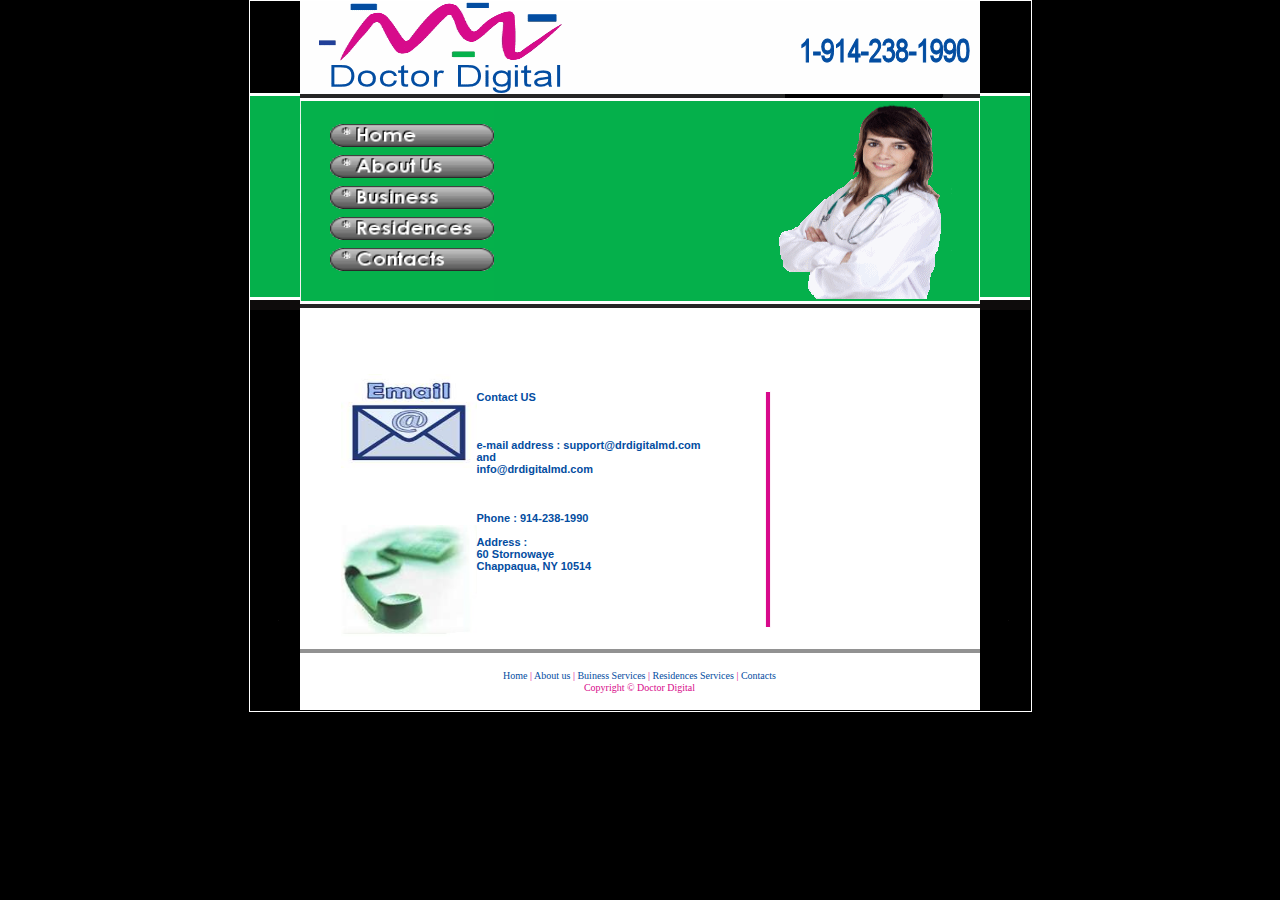
<file: contacts.html>
<html>
<head>
<title>-- Doctor Digital --</title>
<meta http-equiv="Content-Type" content="text/html; charset=windows-1250" />
<!-- ImageReady Preload Script (template_s073.psd) -->
<script type="text/javascript">
<!--

function newImage(arg) {
	if (document.images) {
		rslt = new Image();
		rslt.src = arg;
		return rslt;
	}
}

function changeImages() {
	if (document.images && (preloadFlag == true)) {
		for (var i=0; i<changeImages.arguments.length; i+=2) {
			document[changeImages.arguments[i]].src = changeImages.arguments[i+1];
		}
	}
}

var preloadFlag = false;
function preloadImages() {
	if (document.images) {
		home_page_over = newImage("images/home-page-over.gif");
		about_us_over = newImage("images/about-us-over.gif");
		services_over = newImage("images/services-over.gif");
		solutions_over = newImage("images/solutions-over.gif");
		contacts_over = newImage("images/contacts-over.gif");
		preloadFlag = true;
	}
}

// -->
</script>
<link href="css/styles.css" rel="stylesheet" type="text/css" />
<!-- End Preload Script -->
</head>
<body bgcolor="#FFFFFF" leftmargin="0" topmargin="0" marginwidth="0" marginheight="0" onLoad="preloadImages();">
<!-- ImageReady Slices (template_s073.psd) -->
<table width="781" height="671" border="0" align="center" cellpadding="0" cellspacing="0" class="frame" id="Table_01">
<tr>
		<td rowspan="21">
			<img src="images/main-220.gif" width="50" height="670" alt="" /></td>
		<td colspan="9">
			<img src="images/main-03.gif" width="680" height="100" alt="" /></td>
		<td rowspan="21">
			<img src="images/main-201.gif" width="50" height="670" alt="" /></td>
		<td>
			<img src="images/spacer.gif" width="1" height="100" alt="" /></td>
	</tr>
	<tr>
		<td colspan="4">
			<img src="images/main-05.gif" width="194" height="23" alt="" /></td>
		<td colspan="5" rowspan="11">
			<img src="images/main-06.gif" width="486" height="200" alt="" /></td>
		<td>
			<img src="images/spacer.gif" width="1" height="23" alt="" /></td>
	</tr>
	<tr>
		<td rowspan="9">
			<img src="images/main-07.gif" width="30" height="147" alt="" /></td>
		<td colspan="3">
			<a href="index.html"
				onmouseover="window.status='home page'; changeImages('home_page', 'images/home-page-over.gif'); return true;"
				onmouseout="window.status=''; changeImages('home_page', 'images/home-page.gif'); return true;"
				onmousedown="changeImages('home_page', 'images/home-page-over.gif'); return true;"
				onmouseup="changeImages('home_page', 'images/home-page-over.gif'); return true;">
				<img name="home_page" src="images/home-page.gif" width="164" height="23" border="0" alt="home page" /></a></td>
		<td>
			<img src="images/spacer.gif" width="1" height="23" alt="" /></td>
	</tr>
	<tr>
		<td colspan="3">
			<img src="images/main-10.gif" width="164" height="8" alt="" /></td>
		<td>
			<img src="images/spacer.gif" width="1" height="8" alt="" /></td>
	</tr>
	<tr>
		<td colspan="3">
			<a href="aboutus.html"
				onmouseover="window.status='about us'; changeImages('about_us', 'images/about-us-over.gif'); return true;"
				onmouseout="window.status=''; changeImages('about_us', 'images/about-us.gif'); return true;"
				onmousedown="changeImages('about_us', 'images/about-us-over.gif'); return true;"
				onmouseup="changeImages('about_us', 'images/about-us-over.gif'); return true;">
				<img name="about_us" src="images/about-us.gif" width="164" height="23" border="0" alt="about us" /></a></td>
		<td>
			<img src="images/spacer.gif" width="1" height="23" alt="" /></td>
	</tr>
	<tr>
		<td colspan="3">
			<img src="images/main-13.gif" width="164" height="8" alt="" /></td>
		<td>
			<img src="images/spacer.gif" width="1" height="8" alt="" /></td>
	</tr>
	<tr>
		<td colspan="3">
			<a href="Buiness-Services.html"
				onmouseover="window.status='Buiness-Services'; changeImages('Buiness-Services', 'images/services-over.gif'); return true;"
				onmouseout="window.status=''; changeImages('Buiness-Services', 'images/services.gif'); return true;"
				onmousedown="changeImages('Buiness-Services', 'images/services-over.gif'); return true;"
				onmouseup="changeImages('Buiness-Services', 'images/services-over.gif'); return true;">
				<img name="Buiness-Services" src="images/services.gif" width="164" height="23" border="0" alt="Buiness-Services" /></a></td>
		<td>
			<img src="images/spacer.gif" width="1" height="23" alt="" /></td>
	</tr>
	<tr>
		<td colspan="3">
			<img src="images/main-16.gif" width="164" height="8" alt="" /></td>
		<td>
			<img src="images/spacer.gif" width="1" height="8" alt="" /></td>
	</tr>
	<tr>
		<td colspan="3">
			<a href="Residences-Services.html"
				onmouseover="window.status='Residences-Services'; changeImages('Residences-Services', 'images/solutions-over.gif'); return true;"
				onmouseout="window.status=''; changeImages('Residences-Services', 'images/solutions.gif'); return true;"
				onmousedown="changeImages('Residences-Services', 'images/solutions-over.gif'); return true;"
				onmouseup="changeImages('Residences-Services', 'images/solutions-over.gif'); return true;">
				<img name="Residences-Services" src="images/solutions.gif" width="164" height="23" border="0" alt="Residences-Services" /></a></td>
		<td>
			<img src="images/spacer.gif" width="1" height="23" alt="" /></td>
	</tr>
	<tr>
		<td colspan="3">
			<img src="images/main-19.gif" width="164" height="8" alt="" /></td>
		<td>
			<img src="images/spacer.gif" width="1" height="8" alt="" /></td>
	</tr>
	<tr>
		<td colspan="3">
			<a href="contacts.html"
				onmouseover="window.status='contacts'; changeImages('contacts', 'images/contacts-over.gif'); return true;"
				onmouseout="window.status=''; changeImages('contacts', 'images/contacts.gif'); return true;"
				onmousedown="changeImages('contacts', 'images/contacts-over.gif'); return true;"
				onmouseup="changeImages('contacts', 'images/contacts-over.gif'); return true;">
				<img name="contacts" src="images/contacts.gif" width="164" height="23" border="0" alt="contacts" /></a></td>
		<td>
			<img src="images/spacer.gif" width="1" height="23" alt="" /></td>
	</tr>
	<tr>
		<td colspan="4">
			<img src="images/main-22.gif" width="194" height="30" alt="" /></td>
		<td>
			<img src="images/spacer.gif" width="1" height="30" alt="" /></td>
	</tr>
	<tr>
		<td colspan="9">
			<img src="images/main-23.gif" width="680" height="7" alt="" /></td>
		<td>
			<img src="images/spacer.gif" width="1" height="7" alt="" /></td>
	</tr>
	<tr>
		<td width="41" height="302" colspan="2" rowspan="6" bgcolor="#FFFFFF"></td>
		<td colspan="3" bgcolor="#FFFFFF">
			<img src="images/welcome.gif" width="379" height="59" alt="" /></td>
		<td width="38" height="302" rowspan="6" bgcolor="#FFFFFF"></td>
		<td colspan="3" bgcolor="#FFFFFF">
			<img src="images/news.gif" width="222" height="59" alt="" /></td>
		<td>
			<img src="images/spacer.gif" width="1" height="59" alt="" /></td>
	</tr>
	<tr>
		<td rowspan="2" bgcolor="#FFFFFF">
			<img src="images/thumbnailCA42AJJY.jpg" width="136" height="94" alt="" /></td>
		
                        <td width="243" height="94" colspan="2" rowspan="2" align="left" valign="top" bgcolor="#FFFFFF"><span class="text1"> <br> <br> Contact US<br> <br><br> 
<br>
e-mail address : support@drdigitalmd.com
                 <br> and <br> info@drdigitalmd.com

              

			
             













		<td rowspan="5" bgcolor="#FFFFFF">
			<img src="images/news-27.gif" width="18" height="243" alt="" /></td>
		<td width="193" height="73" align="left" valign="top" bgcolor="#FFFFFF"><span class="text2">
		<td width="11" height="243" rowspan="5" bgcolor="#FFFFFF"></td>
		<td>
			<img src="images/spacer.gif" width="1" height="73" alt="" /></td>
	</tr>
	<tr>
		<td width="193" height="73" rowspan="3" align="left" valign="top" bgcolor="#FFFFFF">&nbsp;&nbsp;&nbsp;<MARQUEE Direction = "up" SCROLLAMOUNT="2" SCROLLSPEED="6" Height="100" onmouseover="this.stop()" onmouseout="this.start()">

	<CENTER>

	
		<td>
			<img src="images/spacer.gif" width="1" height="21" alt="" /></td>
	</tr>
	<tr>
		<td colspan="3" bgcolor="#FFFFFF">
			<img src="images/services-28.gif" width="379" height="37" alt="" /></td>
		<td>
			<img src="images/spacer.gif" width="1" height="37" alt="" /></td>
	</tr>
	<tr>
		<td rowspan="2" bgcolor="#FFFFFF">
			<img src="images/thumbnailCAAKSZDQ.jpg" width="136" height="112" alt="" /></td>
		<td width="243" height="112" colspan="2" rowspan="2" align="left" valign="top" bgcolor="#FFFFFF"><span class="text1"> Phone :    914-238-1990
<br>
<br>
Address :<br> 60 Stornowaye<br>
               Chappaqua, NY 10514<br>
<br>
		<td>
			<img src="images/spacer.gif" width="1" height="15" alt="" /></td>
	</tr>
	<tr>
		<td width="193" height="97" align="left" valign="top" bgcolor="#FFFFFF"><span class="text2"><br><br></span><br />

		<td>
			<img src="images/spacer.gif" width="1" height="97" alt="" /></td>
	</tr>
	<tr>
		<td colspan="9">
			<img src="images/main-30.gif" width="680" height="4" alt="" /></td>
		<td>
			<img src="images/spacer.gif" width="1" height="4" alt="" /></td>
	</tr>
	<tr>
		<td width="680" height="57" colspan="9" align="center" valign="middle" bgcolor="#FFFFFF" class="text3"><a href="index.html">Home</a> | <a href="aboutus.html">About us</a> | <a href="Buiness-Services.html">Buiness Services</a> |  <a href="Residences-Services.html">Residences Services</a> |  <a href="contacts.html">Contacts</a>          <br />
      Copyright � Doctor Digital</td>
		<td>
			<img src="images/spacer.gif" width="1" height="57" alt="" /></td>
	</tr>
	<tr>
		<td>
			<img src="images/spacer.gif" width="50" height="1" alt="" /></td>
		<td>
			<img src="images/spacer.gif" width="30" height="1" alt="" /></td>
		<td>
			<img src="images/spacer.gif" width="11" height="1" alt="" /></td>
		<td>
			<img src="images/spacer.gif" width="136" height="1" alt="" /></td>
		<td>
			<img src="images/spacer.gif" width="17" height="1" alt="" /></td>
		<td>
			<img src="images/spacer.gif" width="226" height="1" alt="" /></td>
		<td>
			<img src="images/spacer.gif" width="38" height="1" alt="" /></td>
		<td>
			<img src="images/spacer.gif" width="18" height="1" alt="" /></td>
		<td>
			<img src="images/spacer.gif" width="193" height="1" alt="" /></td>
		<td>
			<img src="images/spacer.gif" width="11" height="1" alt="" /></td>
		<td>
			<img src="images/spacer.gif" width="50" height="1" alt="" /></td>
		<td></td>
	</tr>
</table>
<!-- End ImageReady Slices -->
</body>
</html>
</file>
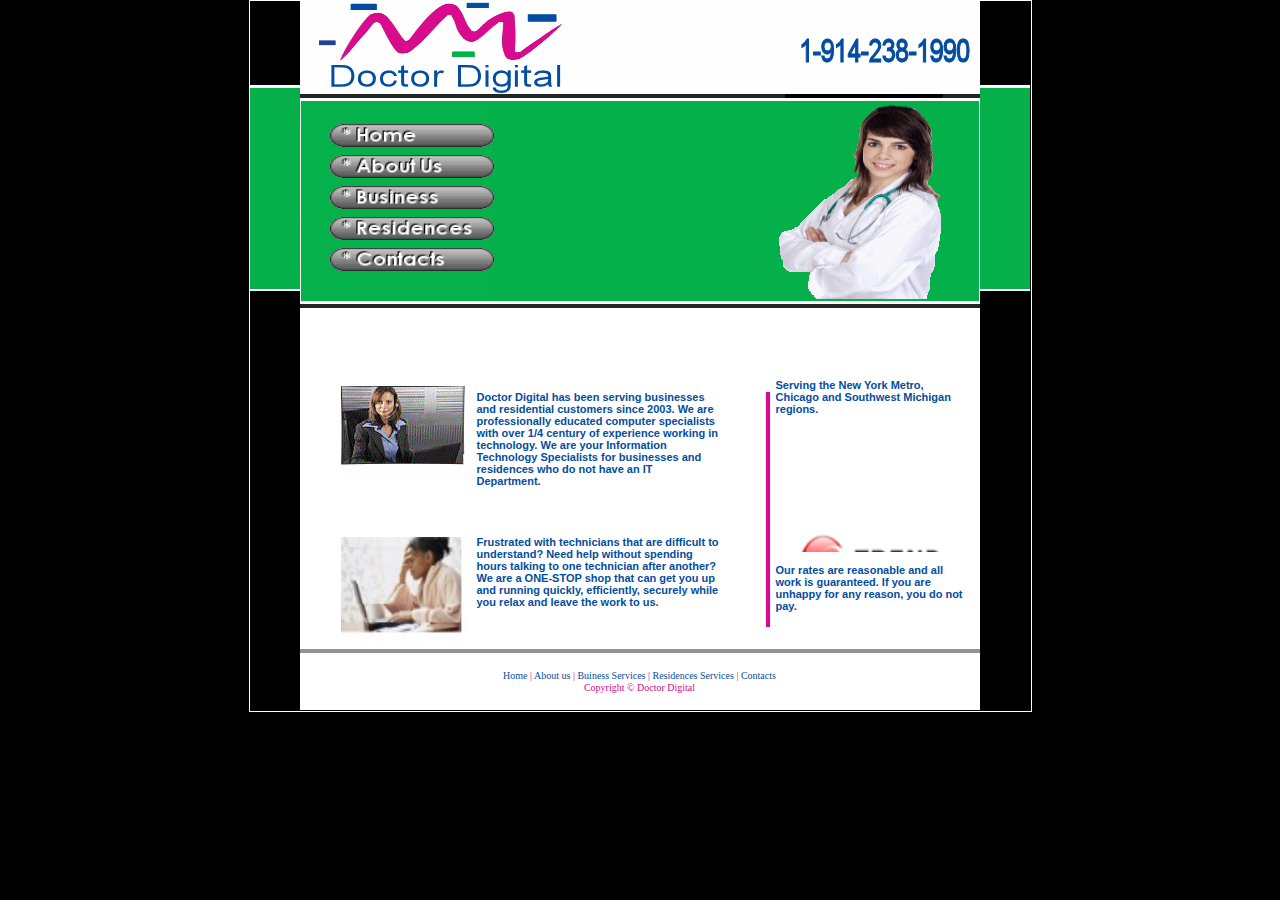
<file: index_old.html>
<html>
<head>
<title>-- Doctor Digital --</title>
<meta http-equiv="Content-Type" content="text/html; charset=windows-1250" />
<!-- ImageReady Preload Script (template_s073.psd) -->
<script type="text/javascript">
<!--

function newImage(arg) {
	if (document.images) {
		rslt = new Image();
		rslt.src = arg;
		return rslt;
	}
}

function changeImages() {
	if (document.images && (preloadFlag == true)) {
		for (var i=0; i<changeImages.arguments.length; i+=2) {
			document[changeImages.arguments[i]].src = changeImages.arguments[i+1];
		}
	}
}

var preloadFlag = false;
function preloadImages() {
	if (document.images) {
		home_page_over = newImage("images/home-page-over.gif");
		about_us_over = newImage("images/about-us-over.gif");
		services_over = newImage("images/services-over.gif");
		solutions_over = newImage("images/solutions-over.gif");
		contacts_over = newImage("images/contacts-over.gif");
		preloadFlag = true;
	}
}

// -->
</script>
<link href="css/styles.css" rel="stylesheet" type="text/css" />
<!-- End Preload Script -->
</head>
<body bgcolor="#FFFFFF" leftmargin="0" topmargin="0" marginwidth="0" marginheight="0" onLoad="preloadImages();">
<!-- ImageReady Slices (template_s073.psd) -->
<table width="781" height="671" border="0" align="center" cellpadding="0" cellspacing="0" class="frame" id="Table_01">
<tr>
		<td rowspan="21">
			<img src="images/main.gif" width="50" height="670" alt="" /></td>
		<td colspan="9">
			<img src="images/main-03.gif" width="680" height="100" alt="" /></td>
		<td rowspan="21">
			<img src="images/main-04.gif" width="50" height="670" alt="" /></td>
		<td>
			<img src="images/spacer.gif" width="1" height="100" alt="" /></td>
	</tr>
	<tr>
		<td colspan="4">
			<img src="images/main-05.gif" width="194" height="23" alt="" /></td>
		<td colspan="5" rowspan="11">
			<img src="images/main-06.gif" width="486" height="200" alt="" /></td>
		<td>
			<img src="images/spacer.gif" width="1" height="23" alt="" /></td>
	</tr>
	<tr>
		<td rowspan="9">
			<img src="images/main-07.gif" width="30" height="147" alt="" /></td>
		<td colspan="3">
			<a href="index.html"
				onmouseover="window.status='home page'; changeImages('home_page', 'images/home-page-over.gif'); return true;"
				onmouseout="window.status=''; changeImages('home_page', 'images/home-page.gif'); return true;"
				onmousedown="changeImages('home_page', 'images/home-page-over.gif'); return true;"
				onmouseup="changeImages('home_page', 'images/home-page-over.gif'); return true;">
				<img name="home_page" src="images/home-page.gif" width="164" height="23" border="0" alt="home page" /></a></td>
		<td>
			<img src="images/spacer.gif" width="1" height="23" alt="" /></td>
	</tr>
	<tr>
		<td colspan="3">
			<img src="images/main-10.gif" width="164" height="8" alt="" /></td>
		<td>
			<img src="images/spacer.gif" width="1" height="8" alt="" /></td>
	</tr>
	<tr>
		<td colspan="3">
			<a href="aboutus.html"
				onmouseover="window.status='about us'; changeImages('about_us', 'images/about-us-over.gif'); return true;"
				onmouseout="window.status=''; changeImages('about_us', 'images/about-us.gif'); return true;"
				onmousedown="changeImages('about_us', 'images/about-us-over.gif'); return true;"
				onmouseup="changeImages('about_us', 'images/about-us-over.gif'); return true;">
				<img name="about_us" src="images/about-us.gif" width="164" height="23" border="0" alt="about us" /></a></td>
		<td>
			<img src="images/spacer.gif" width="1" height="23" alt="" /></td>
	</tr>
	<tr>
		<td colspan="3">
			<img src="images/main-13.gif" width="164" height="8" alt="" /></td>
		<td>
			<img src="images/spacer.gif" width="1" height="8" alt="" /></td>
	</tr>
	<tr>
		<td colspan="3">
			<a href="Buiness-Services.html"
				onmouseover="window.status='Buiness Services'; changeImages('Buiness Services', 'images/services-over.gif'); return true;"
				onmouseout="window.status=''; changeImages('Buiness Services', 'images/services.gif'); return true;"
				onmousedown="changeImages('Buiness Services', 'images/services-over.gif'); return true;"
				onmouseup="changeImages('Buiness Services', 'images/services-over.gif'); return true;">
				<img name="Buiness Services" src="images/services.gif" width="164" height="23" border="0" alt="Buiness Services" /></a></td> 
		<td>
			<img src="images/spacer.gif" width="1" height="23" alt="" /></td>
	</tr>
	<tr>
		<td colspan="3">
			<img src="images/main-16.gif" width="164" height="8" alt="" /></td>
		<td>
			<img src="images/spacer.gif" width="1" height="8" alt="" /></td>
	</tr>
	<tr>
		<td colspan="3">
			<a href="Residences-Services.html"
				onmouseover="window.status='Residences-Services'; changeImages('Residences-Services', 'images/solutions-over.gif'); return true;"
				onmouseout="window.status=''; changeImages('Residences-Services', 'images/solutions.gif'); return true;"
				onmousedown="changeImages('Residences-Services', 'images/solutions-over.gif'); return true;"
				onmouseup="changeImages('Residences-Services', 'images/solutions-over.gif'); return true;">
				<img name="Residences-Services" src="images/solutions.gif" width="164" height="23" border="0" alt="Residences-Services"></a></td>
		<td>
			<img src="images/spacer.gif" width="1" height="23" alt="" /></td>
	</tr>
	<tr>
		<td colspan="3">
			<img src="images/main-19.gif" width="164" height="8" alt="" /></td>
		<td>
			<img src="images/spacer.gif" width="1" height="8" alt="" /></td>
	</tr>
	<tr>
		<td colspan="3">
			<a href="contacts.html"
				onmouseover="window.status='contacts'; changeImages('contacts', 'images/contacts-over.gif'); return true;"
				onmouseout="window.status=''; changeImages('contacts', 'images/contacts.gif'); return true;"
				onmousedown="changeImages('contacts', 'images/contacts-over.gif'); return true;"
				onmouseup="changeImages('contacts', 'images/contacts-over.gif'); return true;">
				<img name="contacts" src="images/contacts.gif" width="164" height="23" border="0" alt="contacts" /></a></td>
		<td>
			<img src="images/spacer.gif" width="1" height="23" alt="" /></td>
	</tr>
	<tr>
		<td colspan="4">
			<img src="images/main-22.gif" width="194" height="30" alt="" /></td>
		<td>
			<img src="images/spacer.gif" width="1" height="30" alt="" /></td>
	</tr>
	<tr>
		<td colspan="9">
			<img src="images/main-23.gif" width="680" height="7" alt="" /></td>
		<td>
			<img src="images/spacer.gif" width="1" height="7" alt="" /></td>
	</tr>
	<tr>
		<td width="41" height="302" colspan="2" rowspan="6" bgcolor="#FFFFFF"></td>
		<td colspan="3" bgcolor="#FFFFFF">
			<img src="images/welcome.gif" width="379" height="59" alt="" /></td>
		<td width="38" height="302" rowspan="6" bgcolor="#FFFFFF"></td>
		<td colspan="3" bgcolor="#FFFFFF">
			<img src="images/news.gif" width="222" height="59" alt="" /></td>
		<td>
			<img src="images/spacer.gif" width="1" height="59" alt="" /></td>
	</tr>
	<tr>
		<td rowspan="2" bgcolor="#FFFFFF">
			<img src="images/services-29.gif" width="136" height="94" alt="" /></td>
		
                        <td width="243" height="94" colspan="2" rowspan="2" align="left" valign="top" bgcolor="#FFFFFF"><span class="text1"><br> <br>Doctor Digital has been serving businesses and residential customers since 2003. We are professionally educated computer specialists with over 1/4 century of experience working in technology. We are your Information Technology Specialists for businesses and residences who do not have an IT Department. <br> <br> 
             

              

			
             













		<td rowspan="5" bgcolor="#FFFFFF">
			<img src="images/news-27.gif" width="18" height="243" alt="" /></td>
		<td width="193" height="73" align="left" valign="top" bgcolor="#FFFFFF"><span class="text2"><br>Serving the New York Metro, Chicago and Southwest Michigan regions.
		<td width="11" height="243" rowspan="5" bgcolor="#FFFFFF"></td>
		<td>
			<img src="images/spacer.gif" width="1" height="73" alt="" /></td>
	</tr>
	<tr>
		<td width="193" height="73" rowspan="3" align="left" valign="top" bgcolor="#FFFFFF">&nbsp;&nbsp;&nbsp;<MARQUEE Direction = "up" SCROLLAMOUNT="2" SCROLLSPEED="6" Height="100" onmouseover="this.stop()" onmouseout="this.start()">

	<CENTER>

	<img src="images/TrendMicro.gif " height = "75" width = "150" ALT="">

        <BR>

	<img src=" images/dell_REGISTEREDpartner_fina.jpg" height = "55" width = "150" ALT="">

	<BR>

	<img src=" images/mcp.gif" height = "55" width = "150" ALT="">

	<BR>

	<img src=" images/cisco.gif" height = "55" width = "150" ALT="">

	<BR>
	<img src=" images/appriver.jpg " height = "55" width = "150" ALT="">

	<BR>
	<img src=" images/hp.gif" height = "55" width = "150" ALT="">
	<BR>
	<img src=" images/gateway.jpg" height = "55" width = "150" ALT="">

	<BR>
        <img src=" images/powershift.gif" height = "55" width = "150" ALT="">

	<BR>
        <img src=" images/2.gif" height = "55" width = "150" ALT="">

	<BR>
	<img src="images/maxtor.jpg " height = "55" width = "150" ALT="">

        <BR>

	<img src=" images/drivesavers.jpg" height = "55" width = "150" ALT="">

	<BR>

	<img src=" images/100px-BlackBerry_logo_svg.bmp" height = "55" width = "150" ALT="">

	<BR>

	<img src=" images/acer.jpg" height = "55" width = "150" ALT="">

	<BR>
	<img src=" images/apple.jpg " height = "55" width = "150" ALT="">

	<BR>
	<img src=" images/avg2.jpg" height = "55" width = "150" ALT="">
	<BR>
	<img src=" images/IBM.jpg" height = "55" width = "150" ALT="">

	<BR>
        <img src=" images/vista.jpg" height = "55" width = "150" ALT="">

	<BR>
        <img src=" images/xp.jpg" height = "55" width = "150" ALT="">

	<BR>
    
    
    
    
    
    



</MARQUEE>
		<td>
			<img src="images/spacer.gif" width="1" height="21" alt="" /></td>
	</tr>
	<tr>
		<td colspan="3" bgcolor="#FFFFFF">
			<img src="images/services-28.gif" width="379" height="37" alt="" /></td>
		<td>
			<img src="images/spacer.gif" width="1" height="37" alt="" /></td>
	</tr>
	<tr>
		<td rowspan="2" bgcolor="#FFFFFF">
			<img src="images/j0400260.jpg" width="136" height="112" alt="" /></td>
		<td width="243" height="112" colspan="2" rowspan="2" align="left" valign="top" bgcolor="#FFFFFF"><span class="text1">Frustrated with technicians that are difficult to understand? Need help without spending hours talking to one technician after another? We are a ONE-STOP shop that can get you up and running quickly, efficiently, securely while you relax and leave the work to us. 
		<td>
			<img src="images/spacer.gif" width="1" height="15" alt="" /></td>
	</tr>
	<tr>
		<td width="193" height="97" align="left" valign="top" bgcolor="#FFFFFF"><span class="text2"><br>Our rates are reasonable and all work is guaranteed. If you are unhappy for any reason, you do not pay.</span><br />

		<td>
			<img src="images/spacer.gif" width="1" height="97" alt="" /></td>
	</tr>
	<tr>
		<td colspan="9">
			<img src="images/main-30.gif" width="680" height="4" alt="" /></td>
		<td>
			<img src="images/spacer.gif" width="1" height="4" alt="" /></td>
	</tr>
	<tr>
		<td width="680" height="57" colspan="9" align="center" valign="middle" bgcolor="#FFFFFF" class="text3"> <a href="index.html">Home</a> | <a href="aboutus.html">About us</a> | <a href="Buiness-Services.html">Buiness Services</a> |  <a href="Residences-Services.html">Residences Services</a>   | <a href="contacts.html">Contacts</a>          <br />
      Copyright � Doctor Digital</td>
		<td>
			<img src="images/spacer.gif" width="1" height="57" alt="" /></td>
	</tr>
	<tr>
		<td>
			<img src="images/spacer.gif" width="50" height="1" alt="" /></td>
		<td>
			<img src="images/spacer.gif" width="30" height="1" alt="" /></td>
		<td>
			<img src="images/spacer.gif" width="11" height="1" alt="" /></td>
		<td>
			<img src="images/spacer.gif" width="136" height="1" alt="" /></td>
		<td>
			<img src="images/spacer.gif" width="17" height="1" alt="" /></td>
		<td>
			<img src="images/spacer.gif" width="226" height="1" alt="" /></td>
		<td>
			<img src="images/spacer.gif" width="38" height="1" alt="" /></td>
		<td>
			<img src="images/spacer.gif" width="18" height="1" alt="" /></td>
		<td>
			<img src="images/spacer.gif" width="193" height="1" alt="" /></td>
		<td>
			<img src="images/spacer.gif" width="11" height="1" alt="" /></td>
		<td>
			<img src="images/spacer.gif" width="50" height="1" alt="" /></td>
		<td></td>
	</tr>
</table>
<!-- End ImageReady Slices -->
</body>
</html>
</file>
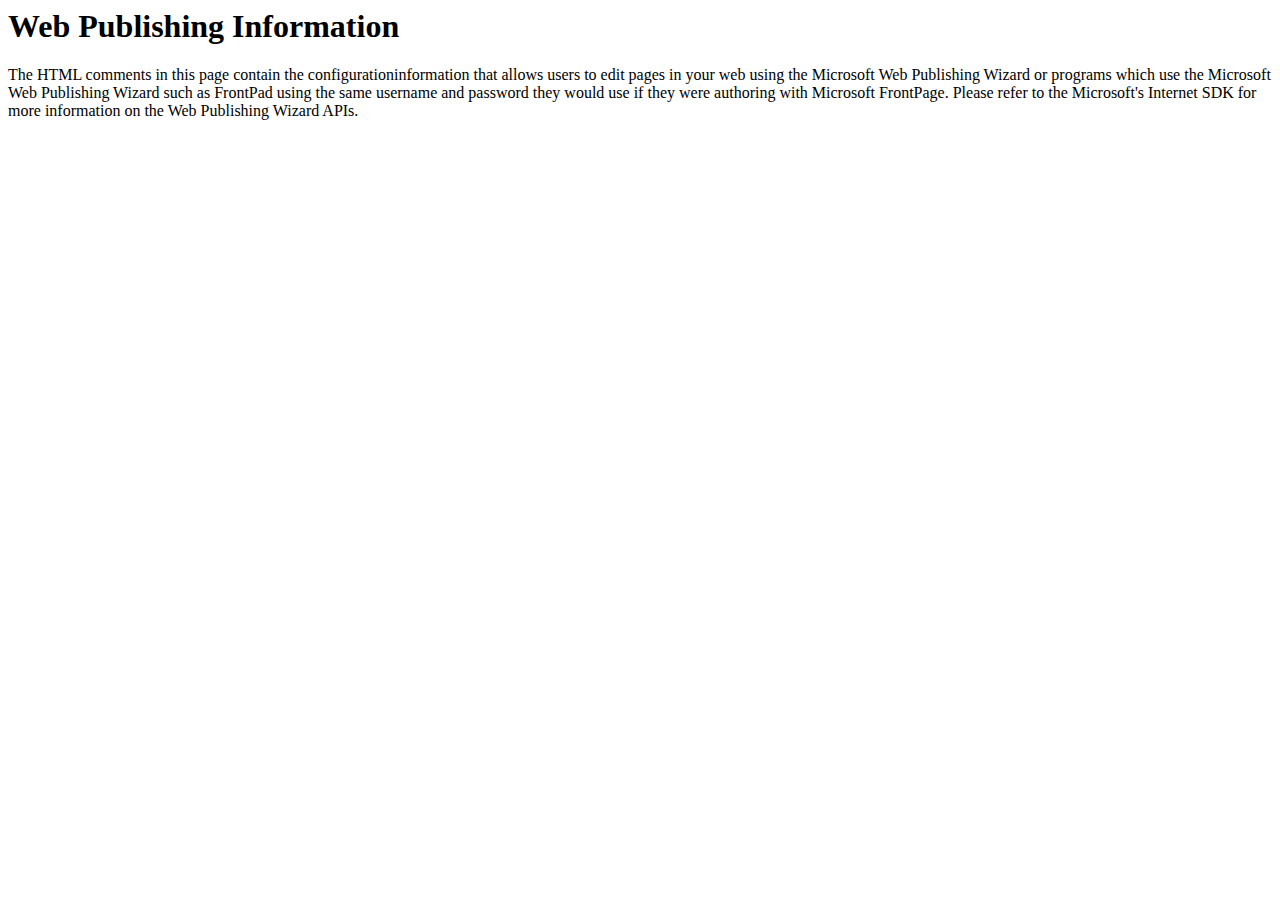
<file: postinfo.html>
<html>

<head>
<meta http-equiv="Content-Type"
content="text/html; charset=iso-8859-1">
<title> Web Posting Information </title>
</head>

<body>
<!-- postinfo.html version 0.100>
<!-- 
	This file allows users to post files to their web with the Web Publishing Wizard or FrontPad, using the same username and password they would
	use if they were authoring with the FrontPage Explorer and Editor.

	The values below are automatically set by FrontPage at installation
	time.  Normally, you do not need to modify these values, but in case
	you do, the parameters are as follows:

	'BaseURL' is the URL for your web server.
	
	'DefaultPage' is the name of the default (home) page name 
	for your web.

	'XferType' specifies that the FrontPage server extensions have been
	installed on this web.  This value should not be changed.

	'FPShtmlScriptUrl', 'FPAuthorScriptUrl', and 'FPAdminScriptUrl' specify
	the relative urls for the scripts that FrontPage uses for remote
	authoring.  These values should not be changed.

	'version' identifies the version of the format of this file, and
	should not be changed.
--><!-- WebPost 
    version="0.100"
    BaseUrl="http://drdigitalmd.com"
    XferType="FrontPage"
    DefaultPage="index.htm"
    FPShtmlScriptUrl="_vti_bin/shtml.exe/_vti_rpc"
    FPAuthorScriptUrl="_vti_bin/_vti_aut/author.exe"
    FPAdminScriptUrl="_vti_bin/_vti_adm/admin.exe"
-->
<p><!--webbot bot="PurpleText"
preview="This page is created in the root directory of your FrontPage web when FrontPage is installed.  It contains information that allows users to edit pages in your web using the Microsoft Web Publishing Wizard or programs which use the Microsoft Web Publishing Wizard such as FrontPad using the same username and password they would use if they were authoring with Microsoft FrontPage. If you do not want to allow users to edit files on this web using tools other than Microsoft FrontPage, you can delete this file."
--></p>

<h1>Web Publishing Information </h1>

<p>The HTML comments in this page contain the configurationinformation
that allows users to edit pages in your web using the Microsoft
Web Publishing Wizard or programs which use the Microsoft Web
Publishing Wizard such as FrontPad using the same username and
password they would use if they were authoring with Microsoft
FrontPage. Please refer to the Microsoft's Internet SDK for more
information on the Web Publishing Wizard APIs. </p>
</body>
</html>
</file>
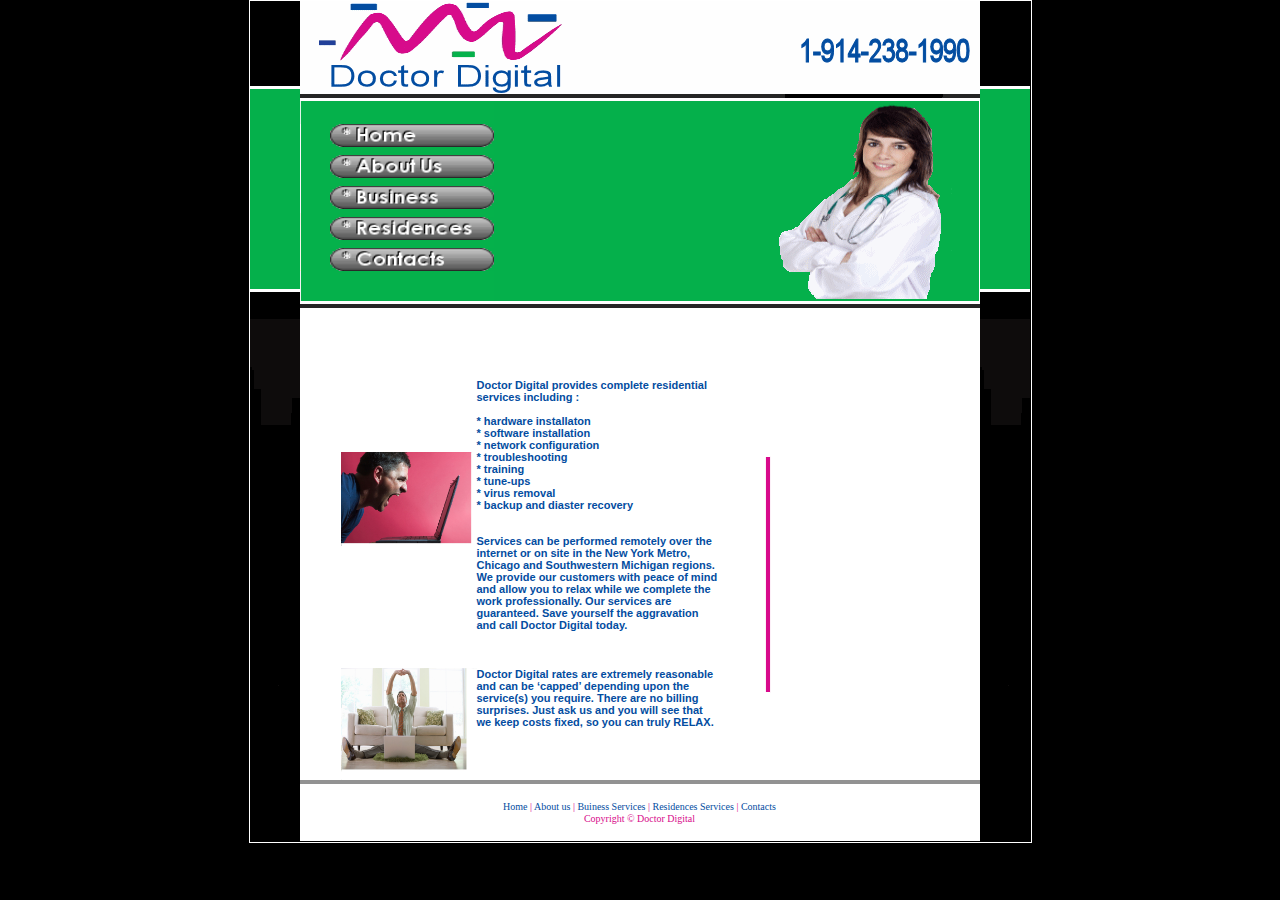
<file: Residences-Services.html>
<html>
<head>
<title>-- Doctor Digital --</title>
<meta http-equiv="Content-Type" content="text/html; charset=windows-1250" />
<!-- ImageReady Preload Script (template_s073.psd) -->
<script type="text/javascript">
<!--

function newImage(arg) {
	if (document.images) {
		rslt = new Image();
		rslt.src = arg;
		return rslt;
	}
}

function changeImages() {
	if (document.images && (preloadFlag == true)) {
		for (var i=0; i<changeImages.arguments.length; i+=2) {
			document[changeImages.arguments[i]].src = changeImages.arguments[i+1];
		}
	}
}

var preloadFlag = false;
function preloadImages() {
	if (document.images) {
		home_page_over = newImage("images/home-page-over.gif");
		about_us_over = newImage("images/about-us-over.gif");
		services_over = newImage("images/services-over.gif");
		solutions_over = newImage("images/solutions-over.gif");
		contacts_over = newImage("images/contacts-over.gif");
		preloadFlag = true;
	}
}

// -->
</script>
<link href="css/styles.css" rel="stylesheet" type="text/css" />
<!-- End Preload Script -->
</head>
<body bgcolor="#FFFFFF" leftmargin="0" topmargin="0" marginwidth="0" marginheight="0" onLoad="preloadImages();">
<!-- ImageReady Slices (template_s073.psd) -->
<table width="781" height="671" border="0" align="center" cellpadding="0" cellspacing="0" class="frame" id="Table_01">
<tr>
		<td rowspan="21">
			<img src="images/main-101.gif" width="50" height="670" alt="" /></td>
		<td colspan="9">
			<img src="images/main-03.gif" width="680" height="100" alt="" /></td>
		<td rowspan="21">
			<img src="images/main-421.gif" width="50" height="670" alt="" /></td>
		<td>
			<img src="images/spacer.gif" width="1" height="100" alt="" /></td>
	</tr>
	<tr>
		<td colspan="4">
			<img src="images/main-05.gif" width="194" height="23" alt="" /></td>
		<td colspan="5" rowspan="11">
			<img src="images/main-06.gif" width="486" height="200" alt="" /></td>
		<td>
			<img src="images/spacer.gif" width="1" height="23" alt="" /></td>
	</tr>
	<tr>
		<td rowspan="9">
			<img src="images/main-07.gif" width="30" height="147" alt="" /></td>
		<td colspan="3">
			<a href="index.html"
				onmouseover="window.status='home page'; changeImages('home_page', 'images/home-page-over.gif'); return true;"
				onmouseout="window.status=''; changeImages('home_page', 'images/home-page.gif'); return true;"
				onmousedown="changeImages('home_page', 'images/home-page-over.gif'); return true;"
				onmouseup="changeImages('home_page', 'images/home-page-over.gif'); return true;">
				<img name="home_page" src="images/home-page.gif" width="164" height="23" border="0" alt="home page" /></a></td>
		<td>
			<img src="images/spacer.gif" width="1" height="23" alt="" /></td>
	</tr>
	<tr>
		<td colspan="3">
			<img src="images/main-10.gif" width="164" height="8" alt="" /></td>
		<td>
			<img src="images/spacer.gif" width="1" height="8" alt="" /></td>
	</tr>
	<tr>
		<td colspan="3">
			<a href="aboutus.html"
				onmouseover="window.status='about us'; changeImages('about_us', 'images/about-us-over.gif'); return true;"
				onmouseout="window.status=''; changeImages('about_us', 'images/about-us.gif'); return true;"
				onmousedown="changeImages('about_us', 'images/about-us-over.gif'); return true;"
				onmouseup="changeImages('about_us', 'images/about-us-over.gif'); return true;">
				<img name="about_us" src="images/about-us.gif" width="164" height="23" border="0" alt="about us" /></a></td>
		<td>
			<img src="images/spacer.gif" width="1" height="23" alt="" /></td>
	</tr>
	<tr>
		<td colspan="3">
			<img src="images/main-13.gif" width="164" height="8" alt="" /></td>
		<td>
			<img src="images/spacer.gif" width="1" height="8" alt="" /></td>
	</tr>
	<tr>
		<td colspan="3">
			<a href="Buiness-Services.html"
				onmouseover="window.status='Buiness-Services'; changeImages('Buiness-Services', 'images/services-over.gif'); return true;"
				onmouseout="window.status=''; changeImages('Buiness-Services', 'images/services.gif'); return true;"
				onmousedown="changeImages('Buiness-Services', 'images/services-over.gif'); return true;"
				onmouseup="changeImages('Buiness-Services', 'images/services-over.gif'); return true;">
				<img name="Buiness-Services" src="images/services.gif" width="164" height="23" border="0" alt="Buiness-Services" /></a></td>
		<td>
			<img src="images/spacer.gif" width="1" height="23" alt="" /></td>
	</tr>
	<tr>
		<td colspan="3">
			<img src="images/main-16.gif" width="164" height="8" alt="" /></td>
		<td>
			<img src="images/spacer.gif" width="1" height="8" alt="" /></td>
	</tr>
	<tr>
		<td colspan="3">
			<a href="Residences-Services.html"
				onmouseover="window.status='Residences-Services'; changeImages('Residences-Services', 'images/solutions-over.gif'); return true;"
				onmouseout="window.status=''; changeImages('Residences-Services', 'images/solutions.gif'); return true;"
				onmousedown="changeImages('Residences-Services', 'images/solutions-over.gif'); return true;"
				onmouseup="changeImages('Residences-Services', 'images/solutions-over.gif'); return true;">
				<img name="Residences-Services" src="images/solutions.gif" width="164" height="23" border="0" alt="Residences-Services" /></a></td>
		<td>
			<img src="images/spacer.gif" width="1" height="23" alt="" /></td>
	</tr>
	<tr>
		<td colspan="3">
			<img src="images/main-19.gif" width="164" height="8" alt="" /></td>
		<td>
			<img src="images/spacer.gif" width="1" height="8" alt="" /></td>
	</tr>
	<tr>
		<td colspan="3">
			<a href="contacts.html"
				onmouseover="window.status='contacts'; changeImages('contacts', 'images/contacts-over.gif'); return true;"
				onmouseout="window.status=''; changeImages('contacts', 'images/contacts.gif'); return true;"
				onmousedown="changeImages('contacts', 'images/contacts-over.gif'); return true;"
				onmouseup="changeImages('contacts', 'images/contacts-over.gif'); return true;">
				<img name="contacts" src="images/contacts.gif" width="164" height="23" border="0" alt="contacts" /></a></td>
		<td>
			<img src="images/spacer.gif" width="1" height="23" alt="" /></td>
	</tr>
	<tr>
		<td colspan="4">
			<img src="images/main-22.gif" width="194" height="30" alt="" /></td>
		<td>
			<img src="images/spacer.gif" width="1" height="30" alt="" /></td>
	</tr>
	<tr>
		<td colspan="9">
			<img src="images/main-23.gif" width="680" height="7" alt="" /></td>
		<td>
			<img src="images/spacer.gif" width="1" height="7" alt="" /></td>
	</tr>
	<tr>
		<td width="41" height="302" colspan="2" rowspan="6" bgcolor="#FFFFFF"></td>
		<td colspan="3" bgcolor="#FFFFFF">
			<img src="images/welcome.gif" width="379" height="59" alt="" /></td>
		<td width="38" height="302" rowspan="6" bgcolor="#FFFFFF"></td>
		<td colspan="3" bgcolor="#FFFFFF">
			<img src="images/news.gif" width="222" height="59" alt="" /></td>
		<td>
			<img src="images/spacer.gif" width="1" height="59" alt="" /></td>
	</tr>
	<tr>
		<td rowspan="2" bgcolor="#FFFFFF">
			<img src="images/j0433180.jpg" width="136" height="94" alt="" /></td>
		
                        <td width="243" height="94" colspan="2" rowspan="2" align="left" valign="top" bgcolor="#FFFFFF"><span class="text1"Technology is great � when it works.  However, when it does not, it can be quite FRUSTRATING.  
 <br> <br> 
 
   Doctor Digital provides complete residential services including :
<br><br>
* hardware installaton<br>
* software installation<br>
* network configuration<br>
* troubleshooting<br>
* training<br>
* tune-ups<br>
* virus removal<br>
* backup and diaster recovery<br>
<br><br>
Services can be performed remotely over the internet or on site in the New York Metro, Chicago and Southwestern Michigan regions.  We provide our customers with peace of mind and allow you to relax while we complete the work professionally.  Our services are guaranteed.  Save yourself the aggravation and call Doctor Digital today.<br>         

              

			
             













		<td rowspan="5" bgcolor="#FFFFFF">
			<img src="images/news-27.gif" width="18" height="243" alt="" /></td>
		<td width="193" height="73" align="left" valign="top" bgcolor="#FFFFFF"><span class="text2">
		<td width="11" height="243" rowspan="5" bgcolor="#FFFFFF"></td>
		<td>
			<img src="images/spacer.gif" width="1" height="73" alt="" /></td>
	</tr>
	<tr>
		<td width="193" height="73" rowspan="3" align="left" valign="top" bgcolor="#FFFFFF">&nbsp;&nbsp;&nbsp;<MARQUEE Direction = "up" SCROLLAMOUNT="2" SCROLLSPEED="6" Height="100" onmouseover="this.stop()" onmouseout="this.start()">

	<CENTER>
         
               <img src="images/we.gif " height = "75" width = "150" ALT="">

        <BR>

	<img src=" images/speak.gif" height = "55" width = "150" ALT="">

	<BR>

	<img src=" images/english.gif" height = "55" width = "150" ALT="">

	<BR>

	<img src=" images/not.gif" height = "55" width = "150" ALT="">

	<BR>
	<img src=" images/geek.gif " height = "55" width = "150" ALT="">

	

	<BR>
    
    
    
    
    
    



</MARQUEE>
		<td>
			<img src="images/spacer.gif" width="1" height="21" alt="" /></td>
	</tr>
	<tr>
		<td colspan="3" bgcolor="#FFFFFF">
			<img src="images/services-28.gif" width="379" height="37" alt="" /></td>
		<td>
			<img src="images/spacer.gif" width="1" height="37" alt="" /></td>
	</tr>
	<tr>
		<td rowspan="2" bgcolor="#FFFFFF">
			<img src="images/j0430899.jpg" width="136" height="112" alt="" /></td>
		<td width="243" height="112" colspan="2" rowspan="2" align="left" valign="top" bgcolor="#FFFFFF"><span class="text1">Doctor Digital rates are extremely reasonable and can be �capped� depending upon the service(s) you require. There are no billing surprises.  Just ask us and you will see that we keep costs fixed, so you can truly RELAX. <br> <br>
		<td>
			<img src="images/spacer.gif" width="1" height="15" alt="" /></td>
	</tr>
	<tr>
		<td width="193" height="97" align="left" valign="top" bgcolor="#FFFFFF"><span class="text2"><br><br></span><br />

		<td>
			<img src="images/spacer.gif" width="1" height="97" alt="" /></td>
	</tr>
	<tr>
		<td colspan="9">
			<img src="images/main-30.gif" width="680" height="4" alt="" /></td>
		<td>
			<img src="images/spacer.gif" width="1" height="4" alt="" /></td>
	</tr>
	<tr>
		<td width="680" height="57" colspan="9" align="center" valign="middle" bgcolor="#FFFFFF" class="text3"><a href="index.html">Home</a> | <a href="aboutus.html">About us</a> | <a href="Buiness-Services.html">Buiness Services</a> |  <a href="Residences-Services.html">Residences Services</a>  | <a href="contacts.html">Contacts</a>          <br />
      Copyright � Doctor Digital</td>
		<td>
			<img src="images/spacer.gif" width="1" height="57" alt="" /></td>
	</tr>
	<tr>
		<td>
			<img src="images/spacer.gif" width="50" height="1" alt="" /></td>
		<td>
			<img src="images/spacer.gif" width="30" height="1" alt="" /></td>
		<td>
			<img src="images/spacer.gif" width="11" height="1" alt="" /></td>
		<td>
			<img src="images/spacer.gif" width="136" height="1" alt="" /></td>
		<td>
			<img src="images/spacer.gif" width="17" height="1" alt="" /></td>
		<td>
			<img src="images/spacer.gif" width="226" height="1" alt="" /></td>
		<td>
			<img src="images/spacer.gif" width="38" height="1" alt="" /></td>
		<td>
			<img src="images/spacer.gif" width="18" height="1" alt="" /></td>
		<td>
			<img src="images/spacer.gif" width="193" height="1" alt="" /></td>
		<td>
			<img src="images/spacer.gif" width="11" height="1" alt="" /></td>
		<td>
			<img src="images/spacer.gif" width="50" height="1" alt="" /></td>
		<td></td>
	</tr>
</table>
<!-- End ImageReady Slices -->
</body>
</html>
</file>
<file: css/styles.css>
body {
	margin-bottom: 0px;
	background-color: #000000;
}
td, textarea, input, select {
	font-family: Verdana, Arial, Helvetica, sans-serif;
	font-size: 10px;
	color: 585858;
	font-weight: normal;
	line-height: 12px;
}

.frame {
	border: 1px solid #FFFFFF;
}

.text1 {
	font-family: Verdana, Arial, Helvetica, sans-serif;
	font-size: 11px;
	color: #034da1;
	font-weight: bold;
}
.text2 {
	font-family: Verdana, Arial, Helvetica, sans-serif;
	font-size: 11px;
	font-weight: bold;
	color: #034da1;
}
.text3 {
	font-family: tahoma;
	font-size: 10px;
	font-weight: normal;
	color:#d80a8b ;
}
.text4 {
	font-family: tahoma;
	font-size: 10px;
	font-weight: normal;
	color: #034da1;
}
.text5 {
	font-family: tahoma;
	font-size: 10px;
	font-weight: normal;
	color: #034da1;
}
.text6 {
	font-family: tahoma;
	font-size: 10px;
	font-weight: bold;
	color: #034da1;
}
.text7 {
	font-family: tahoma;
	font-size: 10px;
	font-weight: normal;
	color: #034da1;
}
.text8 {

	font-family: tahoma;
	font-size: 10px;
	font-weight: normal;
	color: #000000;
}
.text9 {


	font-family: tahoma;
	font-size: 10px;
	font-weight: normal;
	color: #000000;
}

a:link {
	color: #034da1;
	font-family: tahoma;
	font-size: 10px;
	font-weight: normal;
	text-decoration: none;

}
a:visited {
	color: #000000;
	font-family: tahoma;
	font-size: 10px;
	font-weight: normal;
	font-style: normal;
	text-decoration: none;

}

a:hover {
	color: #000000;
	font-family: tahoma;
	font-size: 10px;
	font-weight: normal;
	font-style: normal;
	line-height: normal;
	font-variant: normal;
	text-transform: none;
	text-decoration: underline;
}

a.a:link {
	font-family: Verdana, Arial, Helvetica, sans-serif;
	font-size: 10px;
	font-weight: normal;
	color: #000000;
	text-decoration: underline;
}
a.a:visited {
	font-family: Verdana, Arial, Helvetica, sans-serif;
	font-size: 10px;
	font-weight: normal;
	color: #000000;
	text-decoration: underline;
}
a.a:hover {
	font-family: Verdana, Arial, Helvetica, sans-serif;
	font-size: 10px;
	font-weight: normal;
	color: #000000;
	text-decoration: none;
}

a.b:link {
	font-family: tahoma;
	font-size: 10px;
	font-weight: normal;
	color: #000000;
	text-decoration: none;
}
a.b:visited {
	font-family: tahoma;
	font-size: 10px;
	font-weight: normal;
	color: #000000;
	text-decoration: none;
}
a.b:hover {
	font-family: tahoma;
	font-size: 10px;
	font-weight: normal;
	color: #000000;
	text-decoration: underline;
}

a.c:link {
	font-family: tahoma;
	font-size: 10px;
	font-weight: normal;
	color: #000000;
	text-decoration: none;
}
a.c:visited {
	font-family: tahoma;
	font-size: 10px;
	font-weight: normal;
	color: #000000;
	text-decoration: none;
}
a.c:hover {
	font-family: tahoma;
	font-size: 10px;
	font-weight: normal;
	color: #000000;
	text-decoration: underline;
}

a.d:link {



	font-family: tahoma;
	font-size: 10px;
	font-weight: normal;
	color: #FFFFFF;
	text-decoration: underline;
}
a.d:visited {


	font-family: tahoma;
	font-size: 10px;
	font-weight: normal;
	color: #FFFFFF;
	text-decoration: underline;
}
a.d:hover {


	font-family: tahoma;
	font-size: 10px;
	font-weight: bold;
	color: #FFFFFF;
	text-decoration: underline;
}

a.e:link {

	font-family: tahoma;
	font-size: 10px;
	font-weight: bold;
	color: #000000;
	text-decoration: underline;
}
a.e:visited {

	font-family: tahoma;
	font-size: 10px;
	font-weight: bold;
	color: #000000;
	text-decoration: underline;
}
a.e:hover {

	font-family: tahoma;
	font-size: 10px;
	font-weight: bold;
	color: #000000;
	text-decoration: none;
}

a.f:link {

	font-family: tahoma;
	font-size: 10px;
	font-weight: normal;
	color: #000000;
	text-decoration: underline;
}
a.f:visited {

	font-family: tahoma;
	font-size: 10px;
	font-weight: normal;
	color: #000000;
	text-decoration: underline;
}
a.f:hover {

	font-family: tahoma;
	font-size: 10px;
	font-weight: normal;
	color: #000000;
	text-decoration: none;
}

a.g:link {

	font-family: tahoma;
	font-size: 10px;
	font-weight: bold;
	color: #000000;
	text-decoration: underline;
}
a.g:visited {

	font-family: tahoma;
	font-size: 10px;
	font-weight: bold;
	color: #000000;
	text-decoration: underline;
}
a.g:hover {

	font-family: tahoma;
	font-size: 10px;
	font-weight: bold;
	color: #FF6600;
	text-decoration: underline;
}

.inputstyle {
	font-family: tahoma;
	font-size: 10px;
	font-weight: normal;
	color: #5F726F;
	background-color: #E2EDEB;
	border: 1px solid #333333;
}
</file>
